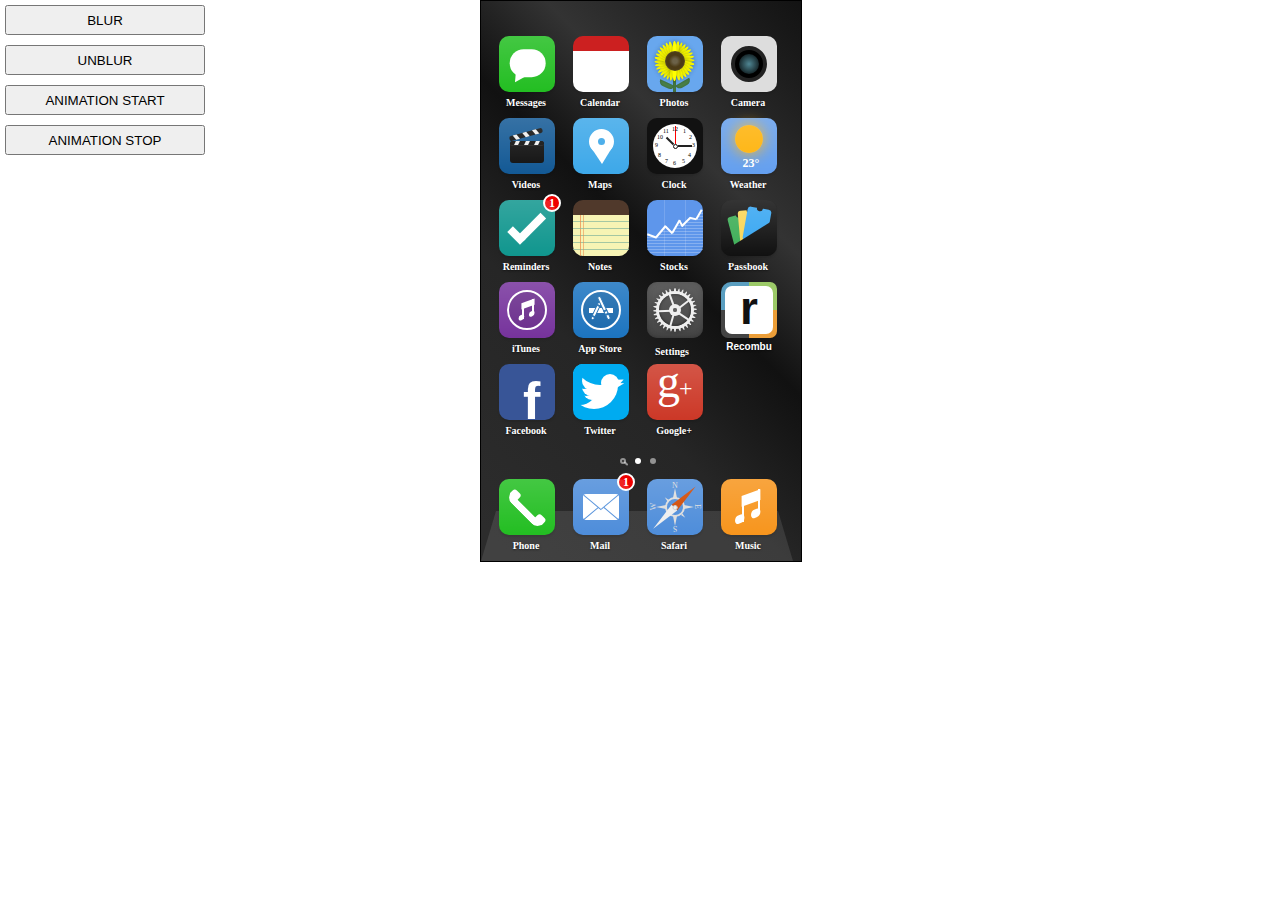
<file: index.html>
<html>
<head>
  <title>
    MOCTRUCH
  </title>
  <link rel="stylesheet" href="style/main.css" />
  <link rel="stylesheet" href="style/ios7.css" />
</head>
<body>
  <div id="big-container">
    <div id="container">
       <div class="home-screen wallpaper" style="display:block">
           <div class="apps">
               <i class="icon messages"><span class="count">1</span><span class="gradient"></span><b></b><span class="name">Messages</span></i>
               <i class="icon calendar"><span class="header" id="cal-date"></span><span class="date" id="cal-day"></span><span class="name">Calendar</span></i>
               <div class="icon photos"><b></b><em></em><ul class="petals"><li></li><li></li><li></li><li></li><li></li><li></li><li></li><li></li><li></li><li></li><li></li><li></li><li></li><li></li><li></li><li></li><li></li><li></li></ul><span class="name">Photos</span></div>
               <i class="icon camera"><span class="name">Camera</span></i>
               <div class="icon videos"><span class="gradient"></span><ul class="top"><li></li><li></li><li></li></ul><ul class="body"><li></li><li></li><li></li></ul><span class="name">Videos</span></div>
               <i class="icon maps"><span class="gradient"></span><span class="name">Maps</span></i>
               <div class="icon clock"><b></b><em></em>
                   <ul>
                       <li>1</li>
                       <li>2</li>
                       <li>3</li>
                       <li>4</li>
                       <li>5</li>
                       <li>6</li>
                       <li>7</li>
                       <li>8</li>
                       <li>9</li>
                       <li>10</li>
                       <li>11</li>
                       <li>12</li>
                   </ul>
                   <span class="name">Clock</span>
               </div>
               <i class="icon weather"><b></b><span class="gradient"></span><em>23&deg;</em><span class="name">Weather</span></i>
               <i class="icon reminders"><span class="count">1</span><span class="gradient"></span><b></b><span class="name">Reminders</span></i>
               <i class="icon notes"><b></b><em></em><span class="name">Notes</span></i>
               <div class="icon stocks"><ul class="graph"><li></li><li></li><li></li><li></li><li></li><li></li><li></li><li></li></ul><ul class="grid"><li></li><li></li><li></li><li></li><li></li><li></li><li></li><li></li><li></li><li></li><li></li><li></li><li></li><li></li><li></li><li></li></ul><span class="name">Stocks</span></div>
               <i class="icon passbook"><span class="gradient"></span><b class="t1"></b><b class="t2"></b><b class="t3"></b><span class="name">Passbook</span></i>
               <i class="icon itunes"><span class="gradient"></span><span class="top"></span><b class="line"></b><em></em><span class="name">iTunes</span></i>
               <i class="icon appstore"><span class="gradient"></span><span class="bar"></span><b></b><em></em><span class="name">App Store</span></i>
               <div class="icon settings"><span class="gradient"></span><ul class="outer"><li></li><li></li><li></li><li></li><li></li><li></li><li></li><li></li><li></li><li></li><li></li><li></li><li></li><li></li><li></li><li></li><li></li><li></li></ul><ul class="inner"><li></li><li></li><li></li><li></li><li></li></ul><em></em><span class="name">Settings</span></div>
               <i class="icon recombu"><span class="green"></span><span class="orange"></span><span class="grey"></span><span class="bg">r</span><span class="name">Recombu</span></i>
               <a target="_blank" class="icon facebook"><span class="name">Facebook</span></a>
               <a target="_blank" class="icon twitter"><span class="ctr"><b class="c1"></b><b class="c2"></b><b class="c3"></b><b class="c4"></b><b class="c5"></b><b class="beak"></b></span><span class="name">Twitter</span></a>
               <a class="icon google-plus-icon"><span class="gradient"></span><b>g</b><em>+</em><span class="name">Google+</span></a>
           </div>
           <div class="apps dock">
               <div class="pagination"><i></i><b></b></div>
               <div class="bg"></div>
               <i class="icon phone"><span class="gradient"></span><b></b><span class="name">Phone</span></i>
               <i class="icon mail"><span class="count">1</span><span class="gradient"></span><b></b><em></em><span class="name">Mail</span></i>
               <div class="icon safari"><span class="gradient"></span><ul class="points"><li></li><li></li><li></li><li></li><li></li><li></li></ul><ul class="letters"><li>N</li><li>E</li><li>S</li><li>W</li></ul><b></b><span class="name">Safari</span></div>
               <i class="icon music"><span class="gradient"></span><span class="top"></span><b></b><em></em><span class="name">Music</span></i>
           </div>
       </div>
    </div>
  </div>
  <div id="output" style="display:none;"></div>
  <div id="controls">
    <button id="blur">BLUR</button><br/>
    <button id="unblur">UNBLUR</button><br/>
    <button id="animStart">ANIMATION START</button><br/>
    <button id="animStop">ANIMATION STOP</button><br/>  
  </div>
  <script src="js/moctruch.js"></script>
</body>
</html>
</file>
<file: style/main.css>
#container,
#output {
  width: 320px;
  height: 560px;
  border: 1px #000 solid;
  left: 50%;
  margin-left: -160px;
  position: absolute;
  text-align: center;
}

#container {
  z-index: 1;
}
#output {
  z-index: 2;
}

.anim .icon {
  -moz-animation: antoniMacierewicz 0.8s linear 0s infinite;
  animation: antoniMacierewicz 0.8s linear 0s infinite;
  -webkit-animation: antoniMacierewicz 0.8s linear 0s infinite;
}

@-webkit-keyframes antoniMacierewicz {
    0% { transform: rotate(0deg) }
    50% { transform: rotate(180deg) }
    100% { transform: rotate(0) }
}

@-moz-keyframes antoniMacierewicz {
    0% { transform: rotate(0) }
    50% { transform: rotate(180deg) }
    100% { transform: rotate(0) }
}

@keyframes antoniMacierewicz {
    0% { transform: rotate(0) }
    50% { transform: rotate(180deg) }
    100% { transform: rotate(0) }
}

button {
  width: 200px;
  height: 30px;
  margin: 5px;
}
</file>
<file: style/ios7.css>
*{margin:0;padding:0;outline:0;-webkit-text-size-adjust:none}body{font-weight:normal}div,span,i,b,em{display:block;font-style:normal}ol,ul{list-style:none}#colour ::selection{background:transparent}#colour ::-moz-selection{background:transparent}#iPhone{font-family:Helvetica,Arial;font-size:14px;width:358px;height:765px;border-radius:43px;margin:0 0 25px 20px;position:relative;border:3px solid #111;overflow:visible;box-shadow:0 0 20px #aaa;background:#000;background:#000;background:-moz-linear-gradient(45deg,rgba(0,0,0,1) 0,rgba(68,68,68,1) 100%);background:-webkit-gradient(linear,left bottom,right top,color-stop(0%,rgba(0,0,0,1)),color-stop(100%,rgba(68,68,68,1)));background:-webkit-linear-gradient(45deg,rgba(0,0,0,1) 0,rgba(68,68,68,1) 100%);background:-o-linear-gradient(45deg,rgba(0,0,0,1) 0,rgba(68,68,68,1) 100%);background:-ms-linear-gradient(45deg,rgba(0,0,0,1) 0,rgba(68,68,68,1) 100%);background:linear-gradient(45deg,rgba(0,0,0,1) 0,rgba(68,68,68,1) 100%)}.inner-1{width:356px;height:763px;border:1px solid #555;border-radius:41px}.inner-2{width:352px;height:759px;border:2px solid #111;border-radius:40px}.screen{position:absolute;top:86px;left:19px;border-radius:5px;background:#000;width:320px;height:559px;overflow:hidden}.screen-inner{width:312px;height:551px;background:#111;margin:4px}.strip{width:4px;height:5px;background:#000;position:absolute}.strip.top-left{top:55px;left:-3px}.strip.top-right{top:55px;right:-3px}.strip.bottom-left{bottom:55px;left:-3px}.strip.bottom-right{bottom:55px;right:-3px}.btn-outer{background:#aaa;background:-moz-linear-gradient(top,#aaa 0,#fff 7%,#aaa 13%,#ccc 43%,#999 74%,#d8d8d8 100%);background:-webkit-gradient(linear,left top,left bottom,color-stop(0%,#aaa),color-stop(7%,#fff),color-stop(13%,#aaa),color-stop(43%,#ccc),color-stop(74%,#999),color-stop(100%,#d8d8d8));background:-webkit-linear-gradient(top,#aaa 0,#fff 7%,#aaa 13%,#ccc 43%,#999 74%,#d8d8d8 100%);background:-o-linear-gradient(top,#aaa 0,#fff 7%,#aaa 13%,#ccc 43%,#999 74%,#d8d8d8 100%);background:-ms-linear-gradient(top,#aaa 0,#fff 7%,#aaa 13%,#ccc 43%,#999 74%,#d8d8d8 100%);background:linear-gradient(to bottom,#aaa 0,#fff 7%,#aaa 13%,#ccc 43%,#999 74%,#d8d8d8 100%);filter:progid:DXImageTransform.Microsoft.gradient(startColorstr='#aaaaaa',endColorstr='#d8d8d8',GradientType=0)}.lock{width:61px;height:14px;position:absolute;top:-13px;left:244px;z-index:9999;cursor:pointer}.lock span{display:block;width:61px;height:5px;position:relative;border-radius:2px 2px 0 0;top:5px;background:#aaa;background:-moz-linear-gradient(left,#aaa 0,#fff 7%,#aaa 13%,#ccc 43%,#999 74%,#d8d8d8 100%);background:-webkit-gradient(linear,left top,right top,color-stop(0%,#aaa),color-stop(7%,#fff),color-stop(13%,#aaa),color-stop(43%,#ccc),color-stop(74%,#999),color-stop(100%,#d8d8d8));background:-webkit-linear-gradient(left,#aaa 0,#fff 7%,#aaa 13%,#ccc 43%,#999 74%,#d8d8d8 100%);background:-o-linear-gradient(left,#aaa 0,#fff 7%,#aaa 13%,#ccc 43%,#999 74%,#d8d8d8 100%);background:-ms-linear-gradient(left,#aaa 0,#fff 7%,#aaa 13%,#ccc 43%,#999 74%,#d8d8d8 100%);background:linear-gradient(to right,#aaa 0,#fff 7%,#aaa 13%,#ccc 43%,#999 74%,#d8d8d8 100%);filter:progid:DXImageTransform.Microsoft.gradient(startColorstr='#aaaaaa',endColorstr='#d8d8d8',GradientType=1)}.rotation{width:4px;height:36px;position:absolute;top:88px;left:-7px;border-radius:2px 0 0 2px}.volume{width:10px;height:26px;position:absolute;top:155px;left:-7px;border-radius:2px 0 0 2px;cursor:pointer}.volume.down{top:210px}.volume span{width:4px;height:26px;position:absolute}b.home{width:70px;height:70px;border-radius:70px;position:absolute;left:144px;bottom:25px;cursor:pointer;background:#000;background:-moz-linear-gradient(top,#000 0,#444 100%);background:-webkit-gradient(linear,left top,left bottom,color-stop(0%,#000),color-stop(100%,#444));background:-webkit-linear-gradient(top,#000 0,#444 100%);background:-o-linear-gradient(top,#000 0,#444 100%);background:-ms-linear-gradient(top,#000 0,#444 100%);background:linear-gradient(to bottom,#000 0,#444 100%);filter:progid:DXImageTransform.Microsoft.gradient(startColorstr='#000000',endColorstr='#444444',GradientType=0);box-shadow:inset 0 0 2px #555}b.home span{width:22px;height:22px;border-radius:5px;border:2px solid #888;position:absolute;top:22px;left:22px}b.home:active{box-shadow:inset 0 0 10px #000}b.home:active span{top:23px}.camera-front{position:absolute;top:21px;left:171px;width:14px;height:14px;border-radius:14px;background:#444;background:-moz-radial-gradient(center,ellipse cover,#444 0,#000 100%);background:-webkit-gradient(radial,center center,0px,center center,100%,color-stop(0%,#444),color-stop(100%,#000));background:-webkit-radial-gradient(center,ellipse cover,#444 0,#000 100%);background:-o-radial-gradient(center,ellipse cover,#444 0,#000 100%);background:-ms-radial-gradient(center,ellipse cover,#444 0,#000 100%);background:radial-gradient(ellipse at center,#444 0,#000 100%);filter:progid:DXImageTransform.Microsoft.gradient(startColorstr='#444444',endColorstr='#000000',GradientType=1)}.camera-front span{position:absolute;display:block;width:8px;height:8px;border-radius:8px;margin:3px;background:#000;background:-moz-radial-gradient(center,ellipse cover,rgba(0,0,0,1) 0,rgba(79,134,147,1) 0,rgba(0,0,0,1) 100%);background:-webkit-gradient(radial,center center,0px,center center,100%,color-stop(0%,rgba(0,0,0,1)),color-stop(0%,rgba(79,134,147,1)),color-stop(100%,rgba(0,0,0,1)));background:-webkit-radial-gradient(center,ellipse cover,rgba(0,0,0,1) 0,rgba(79,134,147,1) 0,rgba(0,0,0,1) 100%);background:-o-radial-gradient(center,ellipse cover,rgba(0,0,0,1) 0,rgba(79,134,147,1) 0,rgba(0,0,0,1) 100%);background:-ms-radial-gradient(center,ellipse cover,rgba(0,0,0,1) 0,rgba(79,134,147,1) 0,rgba(0,0,0,1) 100%);background:radial-gradient(center,ellipse cover,rgba(0,0,0,1) 0,rgba(79,134,147,1) 0,rgba(0,0,0,1) 100%);filter:progid:DXImageTransform.Microsoft.gradient(startColorstr='#000000',endColorstr='#000000',GradientType=1)}.speaker{width:70px;height:14px;border-radius:10px;position:absolute;top:45px;left:143px;box-shadow:inset 0 0 5px #000;background:#000;background:-moz-linear-gradient(top,#000 0,#444 100%);background:-webkit-gradient(linear,left top,left bottom,color-stop(0%,#000),color-stop(100%,#444));background:-webkit-linear-gradient(top,#000 0,#444 100%);background:-o-linear-gradient(top,#000 0,#444 100%);background:-ms-linear-gradient(top,#000 0,#444 100%);background:linear-gradient(to bottom,#000 0,#444 100%);filter:progid:DXImageTransform.Microsoft.gradient(startColorstr='#000000',endColorstr='#444444',GradientType=0)}.speaker span.inner{width:64px;height:9px;background:#666;box-shadow:inset 0 0 5px #000;margin:3px;border-radius:10px}.speaker span.inner span{font-size:8px;line-height:2px;position:relative;top:-1px}#iPhone.on .volume-overlay{display:none;width:150px;height:150px;background:rgba(0,0,0,0.75);border-radius:10px;position:absolute;top:192px;left:81px;z-index:1001}#iPhone.on .volume-overlay span.label{font-size:14px;font-weight:bold;color:#fff;width:150px;text-align:center;position:absolute;top:10px;left:0}#iPhone.on .volume-overlay i.volume-speaker{width:0;height:0;border-top:30px solid transparent;border-right:40px solid #fff;border-bottom:30px solid transparent;border-radius:0;position:absolute;top:45px;left:50px}#iPhone.on .volume-overlay i.volume-speaker:before{content:"";width:20px;height:26px;background:#fff;position:absolute;top:-12px;left:0}#iPhone.on .volume-overlay ul{position:absolute;bottom:15px;width:135px;height:5px;margin-left:8px}#iPhone.on .volume-overlay ul li{background:rgba(255,255,255,0.25);width:7px;height:7px;margin:0 1px;float:left}#iPhone.on .volume-overlay ul li.on{background:rgba(255,255,255,1)}.lock-screen{position:absolute;width:inherit;height:inherit;z-index:100;background:#151515}.ios7{opacity:.9}.ios7 span{position:absolute;top:185px;z-index:100;width:312px;height:200px;line-height:200px;font-size:180px;text-shadow:0 3px 5px rgba(0,0,0,0.5);color:#fff}.ios7 b{width:200px;height:200px;background:#330679;background:-moz-linear-gradient(top,rgba(51,6,121,1) 0,rgba(23,6,56,1) 100%);background:-webkit-gradient(linear,left top,left bottom,color-stop(0%,rgba(51,6,121,1)),color-stop(100%,rgba(23,6,56,1)));background:-webkit-linear-gradient(top,rgba(51,6,121,1) 0,rgba(23,6,56,1) 100%);background:-o-linear-gradient(top,rgba(51,6,121,1) 0,rgba(23,6,56,1) 100%);background:-ms-linear-gradient(top,rgba(51,6,121,1) 0,rgba(23,6,56,1) 100%);background:linear-gradient(to bottom,rgba(51,6,121,1) 0,rgba(23,6,56,1) 100%);position:absolute;top:185px;left:56px;border-radius:20px;z-index:100;opacity:.9}.ios7 em{width:200px;height:200px;background:#fffe3a;position:absolute;top:185px;left:56px;border-radius:20px;z-index:1;-webkit-transform:rotate(-15deg);-moz-transform:rotate(-15deg);transform:rotate(-15deg);opacity:.9}.ios7 em:before{content:"";width:200px;height:200px;background:#ff0500;border-radius:20px;position:absolute;top:0;left:0;z-index:1;-webkit-transform:rotate(5deg);-moz-transform:rotate(5deg);transform:rotate(5deg);opacity:.9}.ios7 i{content:"";width:200px;height:200px;background:#00c9fd;border-radius:20px;position:absolute;top:185px;left:56px;z-index:1;-webkit-transform:rotate(15deg);-moz-transform:rotate(15deg);transform:rotate(15deg);opacity:.9}.ios7 i:after{content:"";width:200px;height:200px;background:#36ff36;border-radius:20px;position:absolute;top:0;left:0;-webkit-transform:rotate(-5deg);-moz-transform:rotate(-5deg);transform:rotate(-5deg);z-index:1;opacity:.9}.lock-bar{background:rgba(0,0,0,0.8);width:312px;height:100px;position:absolute;bottom:0}.unlock-bar{position:absolute;width:225px;height:12px;left:17px;bottom:40px;border-radius:8px;background:#333;border:1px solid #333;box-shadow:inset 0 0 5px #222}.mobile-unlock{display:none;position:absolute;width:225px;height:44px;left:17px;bottom:24px;z-index:10}.slide-wrap{width:185px;position:absolute;bottom:80px;left:23px}#slider{width:100%;height:0;border:0;overflow:visible;color:#555}.ui-slider-handle{width:34px;height:34px;border-radius:30px;background:#eee;position:absolute;margin:15px 0 0 -5px;border:2px solid #111}.ui-slider-handle:before{content:"";width:38px;height:38px;display:block;position:absolute;border-radius:100%;border:2px solid #ccc;top:-4px;left:-4px}.ui-slider-handle i{width:16px;height:14px;border-radius:0 0 2px 2px;bottom:7px;left:9px;background:#111;position:absolute;z-index:5}.ui-slider-handle i:after{width:2px;height:4px;position:absolute;content:"";background:#fff;bottom:4px;left:7px}.ui-slider-handle em{width:16px;height:16px;border-radius:100%;background:#111;top:5px;left:9px;position:absolute;z-index:4}.ui-slider-handle em:after{content:"";width:10px;height:10px;border-radius:100%;background:#fff;top:3px;left:3px;position:absolute}.lock-screen .camera-btn{position:absolute;bottom:21px;left:263px;width:30px;height:52px;border-top:1px solid rgba(255,255,255,0.2);border-bottom:1px solid rgba(255,255,255,0.2);cursor:pointer}.lock-screen .camera-btn span{width:30px;height:46px;margin-top:2px;border-top:1px solid rgba(255,255,255,0.2);border-bottom:1px solid rgba(255,255,255,0.2)}.lock-screen .camera-btn i{position:absolute;top:17px;left:0;background:#eee;width:30px;height:21px;border-radius:3px;z-index:1}.lock-screen .camera-btn i:after{content:"";width:8px;height:8px;display:block;position:absolute;top:3px;left:8px;border:3px solid #001a27;z-index:2;border-radius:8px}.lock-screen .camera-btn i:before{content:"";width:12px;height:3px;background:#eee;border:0;display:block;position:absolute;top:-3px;left:9px;border-radius:3px 3px 0 0}.home-screen{display:none;position:absolute;width:inherit;height:inherit;z-index:99}.status-bar .btn{display:none}#iPhone.on .status-bar .btn{display:block;width:312px;height:18px;position:absolute;cursor:pointer;z-index:100}.status-bar{width:inherit;position:absolute;top:3px;height:18px;line-height:18px;font-size:12px;text-align:left;text-transform:uppercase;font-weight:bold;background:rgba(0,0,0,0.9);color:#ddd;z-index:101}.status-bar ul.signal{float:left;margin:3px 5px 0 3px;position:relative;height:10px;width:14px}.status-bar ul.signal li{float:left;display:block;width:2px;margin:0 1px 0 0;background:#ddd;position:absolute;bottom:0}.status-bar ul.signal li:nth-child(1){height:2px}.status-bar ul.signal li:nth-child(2){height:3px;margin-left:3px}.status-bar ul.signal li:nth-child(3){height:5px;margin-left:6px}.status-bar ul.signal li:nth-child(4){height:7px;margin-left:9px}.status-bar ul.signal li:nth-child(5){height:9px;margin-left:12px}.status-bar ul.signal li.no-signal{height:1px}.status-bar .battery{position:absolute;top:4px;right:5px;border:1px solid #ddd;width:16px;height:9px}.status-bar .battery .percentage{position:absolute;top:-4px;left:-40px}.status-bar .battery i{width:1px;height:3px;position:absolute;top:2px;right:-3px;border:1px solid #ddd}.status-bar .battery .charge{display:block;width:14px;height:7px;background:#ddd;position:absolute;top:1px;left:1px}.status-bar .off{display:none}.status-bar i.wifi{position:absolute;top:-13px;left:76px;height:39px;-webkit-transform:scale(0.34);-moz-transform:scale(0.34);transform:scale(0.33)}.status-bar i.airplane{-webkit-transform:scale(0.5);-moz-transform:scale(0.5);transform:scale(0.5);position:absolute;top:-12px;left:-5px}.status-bar .icons .right{position:absolute;width:94px;height:40px;top:-11px;right:70px}.status-bar i.bluetooth{float:right;margin-right:-10px;top:auto;left:auto;position:relative;width:22px;height:39px;-webkit-transform:scale(0.33);-moz-transform:scale(0.30);transform:scale(0.30)}.status-bar i.location{float:right;margin-right:-10px;position:relative;width:26px;height:39px;-webkit-transform:scale(0.33);-moz-transform:scale(0.30);transform:scale(0.30)}#iPhone .status-bar .time{width:312px;text-align:center;position:absolute;top:0;left:0}#iPhone .time span{display:inline;width:auto}#iPhone.locked .status-bar .time{display:none}#iPhone .lock-screen{overflow:hidden}#iPhone .lock-screen .time-date{width:624px;height:105px;background:rgba(0,0,0,0.8);position:absolute;top:17px;color:#fff;font-size:18px;display:inline;left:0;cursor:pointer}#iPhone .lock-screen .time{width:312px;height:50px;text-align:center;position:absolute;top:10px;left:0;font-size:64px;line-height:64px;font-weight:400;color:#fff;letter-spacing:-2px;z-index:5}#iPhone .lock-screen .time-date #date{position:absolute;width:312px;top:70px;left:0;font-weight:400}#iPhone .lock-screen .time-date ul.widgets{background:#111;border:0;position:absolute;height:93px;padding-top:12px;left:312px;z-index:100}#pull-down{display:none;position:absolute;top:21px;left:4px;width:312px;height:534px;background:#111;color:#fff;z-index:1001;font-size:10px}#pull-down b.handle-btn{width:50px;height:16px;position:absolute;bottom:0;left:132px;cursor:pointer}#pull-down b.handle{width:50px;height:4px;background:#555;position:absolute;bottom:0;left:132px;border-radius:5px 5px 0 0}#pull-down b.handle:before{content:"";width:50px;height:4px;background:#555;position:absolute;left:0;bottom:6px;border-radius:5px 5px 0 0}#pull-down b.handle:after{content:"";width:50px;height:4px;background:#555;position:absolute;left:0;bottom:12px;border-radius:5px 5px 0 0}#pull-down ul.weather{border-top:1px solid #333;border-bottom:1px solid #333;overflow:hidden}#pull-down ul.weather li{float:left;width:16.5%;font-size:11px;padding:7px 0 30px;position:relative}#pull-down ul.weather li span{font-weight:bold;font-size:12px}#pull-down ul.weather li b{width:16px;height:16px;border-radius:100%;background:#feb30c;background:-moz-radial-gradient(center,ellipse cover,rgba(254,179,12,1) 0,rgba(254,179,12,1) 67%,rgba(252,229,179,1) 87%,rgba(249,249,249,1) 100%);background:-webkit-gradient(radial,center center,0px,center center,100%,color-stop(0%,rgba(254,179,12,1)),color-stop(67%,rgba(254,179,12,1)),color-stop(87%,rgba(252,229,179,1)),color-stop(100%,rgba(249,249,249,1)));background:-webkit-radial-gradient(center,ellipse cover,rgba(254,179,12,1) 0,rgba(254,179,12,1) 67%,rgba(252,229,179,1) 87%,rgba(249,249,249,1) 100%);/ background:-o-radial-gradient(center,ellipse cover,rgba(254,179,12,1) 0,rgba(254,179,12,1) 67%,rgba(252,229,179,1) 87%,rgba(249,249,249,1) 100%);background:-ms-radial-gradient(center,ellipse cover,rgba(254,179,12,1) 0,rgba(254,179,12,1) 67%,rgba(252,229,179,1) 87%,rgba(249,249,249,1) 100%);background:radial-gradient(ellipse at center,rgba(254,179,12,1) 0,rgba(254,179,12,1) 67%,rgba(252,229,179,1) 87%,rgba(249,249,249,1) 100%);box-shadow:0 0 15px #feb30c;position:absolute;bottom:10px;left:17px}#pull-down ul.notifications{text-align:left}#pull-down ul.notifications li{position:relative;padding:7px 0 7px 27px;border-bottom:1px solid #333;font-size:12px;font-weight:bold}#pull-down ul.notifications li.heading{background:#222;font-size:14px;font-weight:bold;padding-left:27px}#pull-down ul.notifications li.heading b.close{width:14px;height:14px;line-height:13px;text-align:center;background:#555;color:#222;border-radius:100%;position:absolute;top:8px;right:5px}#pull-down ul.notifications li i{-webkit-transform:scale(0.25);-moz-transform:scale(0.25);transform:scale(0.25);position:absolute;top:-14px;left:-14px;margin:0}#pull-down ul.notifications li span.small{font-weight:normal;font-size:11px}#pull-down ul.notifications li em{position:absolute;top:5px;right:5px;font-size:11px}#pull-down ul.notifications li span.indicator{width:8px;height:8px;border-radius:100%;background:#4e8dda;position:absolute;top:15px;left:10px}ul.widgets{border-bottom:1px solid #333;overflow:hidden;font-size:11px;width:312px}ul.widgets li{float:left;width:25%;padding:0 0 5px;font-weight:bold;cursor:pointer}ul.widgets li i{height:40px;margin:5px auto}ul.widgets li i.wifi{position:relative;top:-1px}ul.widgets li i.bluetooth{position:relative;top:3px}ul.widgets li i.location{-webkit-transform:scale(0.9);-moz-transform:scale(0.9);transform:scale(0.9);position:relative;top:2px}ul.widgets li i.airplane{position:relative;top:3px}ul.widgets li label{width:60px;padding:0 9px;height:30px;display:block}ul.widgets li.off{opacity:.5}i.wifi{width:43px;height:40px;position:relative;overflow:hidden}i.wifi b{content:"";background:#111;width:40px;height:40px;border-radius:100%;background:#fff;position:absolute;z-index:8;bottom:-20px;left:1px}i.wifi b:before{content:"";background:#111;width:30px;height:30px;border-radius:100%;background:#111;position:absolute;z-index:9;top:5px;left:5px}i.wifi b:after{content:"";width:16px;height:16px;border-radius:100%;background:#fff;position:absolute;top:11px;left:12px;z-index:10}i.wifi em{content:"";background:#111;width:60px;height:60px;border-radius:100%;background:#fff;position:absolute;z-index:6;bottom:-29px;left:-8px}i.wifi em:before{content:"";background:#fff;width:50px;height:50px;border-radius:100%;background:#111;position:absolute;z-index:7;top:5px;left:5px}i.wifi span.overlay{width:0;height:0;border-bottom:22px solid #111;border-right:22px solid transparent;position:absolute;bottom:-1px;left:-1px;z-index:11}i.wifi span.overlay:before{content:"";width:0;height:0;border-bottom:22px solid #111;border-left:23px solid transparent;position:absolute;bottom:-22px;left:22px;z-index:11}i.bluetooth{width:26px;height:40px;position:relative;overflow:hidden}i.bluetooth:before{content:"";width:3px;height:32px;background:#fff;top:4px;left:12px;position:absolute}i.bluetooth:after{content:"";width:3px;height:13px;background:#fff;top:26px;left:16px;position:absolute;-webkit-transform:rotate(50deg);-moz-transform:rotate(50deg);transform:rotate(50deg)}i.bluetooth em{content:"";width:3px;height:26px;background:#fff;top:8px;left:12px;position:absolute;-webkit-transform:rotate(45deg);-moz-transform:rotate(45deg);transform:rotate(45deg)}i.bluetooth em:before{content:"";width:3px;height:26px;background:#fff;top:0;left:0;position:absolute;-webkit-transform:rotate(90deg);-moz-transform:rotate(90deg);transform:rotate(90deg)}i.bluetooth em:after{content:"";width:3px;height:13px;background:#fff;top:-5px;left:-5px;position:absolute;-webkit-transform:rotate(90deg);-moz-transform:rotate(90deg);transform:rotate(90deg)}i.location{width:30px;height:40px;position:relative;overflow:hidden}i.location:before{content:"";width:0;height:0;border-bottom:40px solid #fff;border-left:11px solid transparent;border-right:11px solid transparent;position:absolute;z-index:1;right:0;-webkit-transform:rotate(30deg);-moz-transform:rotate(30deg);transform:rotate(30deg)}i.location:after{content:"";width:19px;height:19px;background:#111;position:absolute;z-index:1;bottom:-8px;right:12px;-webkit-transform:rotate(-15deg)}i.airplane{width:36px;height:40px;position:relative;overflow:hidden}i.airplane:before{content:"";background:#fff;width:36px;height:6px;position:absolute;top:18px;left:0;border-radius:0 5px 5px 0}i.airplane:after{content:"";width:0;height:0;border-left:10px solid #fff;border-bottom:7px solid transparent;border-top:7px solid transparent;position:absolute;top:14px;left:0}i.airplane em{content:"";width:0;height:0;border-left:10px solid #fff;border-right:12px solid transparent;border-top:12px solid transparent;position:absolute;top:6px;left:10px;-webkit-transform:rotate(-10deg);-moz-transform:rotate(-5deg);transform:rotate(-5deg)}i.airplane em:before{content:"";width:0;height:0;border-right:10px solid #fff;border-left:12px solid transparent;border-top:12px solid transparent;position:absolute;top:5px;left:-13px;-webkit-transform:rotate(-160deg);-moz-transform:rotate(-160deg);transform:rotate(-160deg)}.app{display:none;position:absolute;top:21px;left:4px;width:312px;height:534px;z-index:100;background:#fff}.app .top-bar{background:#111;border-top:1px solid #333;height:41px;line-height:41px;font-size:17px;color:#fff;font-weight:700;position:absolute;width:312px;z-index:101!important}.app .top-bar b{display:inline-block;width:auto;height:24px;line-height:25px;padding:0 7px;font-size:11px;background:#23be22;position:absolute;left:12px;top:8px;border-radius:8px 5px 5px 8px;cursor:default}.app .top-bar b:before{display:block;content:"";width:0;height:0;text-indent:-99999px;vertical-align:middle;border-top:11px solid transparent;border-bottom:11px solid transparent;border-right:8px solid #23be22;position:absolute;top:1px;left:-5px;border-radius:10px;cursor:default}.app .top-bar i,#messages .bottom-bar i{display:inline-block;width:auto;height:24px;line-height:25px;padding:0 10px;font-size:11px;background:#23be22;position:absolute;right:8px;top:8px;border-radius:5px;cursor:default}.app .top-bar i.add{font-size:20px;line-height:22px;padding:0 7px}.app .bottom-bar{background:#111;border-bottom:1px solid #333;height:50px;line-height:50px;font-size:17px;color:#fff;font-weight:700;position:absolute;bottom:0;width:312px;z-index:101}.app .bottom-bar ul li{width:25%;line-height:12px;display:block;float:left;font-size:10px;text-align:center}.app .bottom-bar ul li i,.app .bottom-bar ul li div.keypad{height:30px;width:41px;margin-top:4px;margin-left:18px;position:relative}.app .bottom-bar i.previous:before{content:"";display:block;border-top:8px solid transparent;border-bottom:8px solid transparent;border-right:14px solid #fff;position:absolute;left:12px;top:7px}.app .bottom-bar i.next:before{content:"";display:block;border-top:8px solid transparent;border-bottom:8px solid transparent;border-left:14px solid #fff;position:absolute;left:15px;top:7px}.app .bottom-bar i.trash{left:1px}.app .bottom-bar i.trash:before{content:"";display:block;width:11px;height:16px;border:2px solid #fff;position:absolute;left:12px;top:7px;border-radius:0 0 3px 3px}.app .bottom-bar i.trash:after{content:"";display:block;width:19px;height:3px;position:absolute;background:#fff;top:6px;left:10px;border-radius:3px}.app .bottom-bar i.trash b{width:5px;height:2px;border:1px solid #fff;border-radius:2px 2px 0 0;top:3px;left:16px;position:absolute}.app .bottom-bar i.trash em{width:1px;height:12px;background:#fff;position:absolute;left:16px;top:11px}.app .bottom-bar i.trash em:before{content:"";display:block;width:1px;height:12px;background:inherit;position:absolute;left:3px}.app .bottom-bar i.trash em:after{content:"";display:block;width:1px;height:12px;background:inherit;position:absolute;left:6px}#messages{height:534px;top:21px;overflow:hidden;background:#ddd}#messages .ctr{width:312px;height:534px;position:absolute;top:0;left:0}#messages ul.msgs{position:absolute;background:#ddd;width:312px;height:534px;display:block;z-index:100;overflow:hidden}#messages ul.msgs li{display:block;background:#fff;margin:10px 20px 10px 90px;font-size:12px;color:#111;padding:10px 12px;text-align:left;border-radius:5px;position:relative}#messages ul.msgs li:before{display:block;content:"";width:0;height:0;text-indent:-99999px;vertical-align:middle;border-top:7px solid transparent;border-bottom:7px solid transparent;border-right:10px solid #fff;position:absolute;top:8px;left:-10px}#messages ul.msgs li:nth-child(odd):before{left:auto;right:-10px;border-right:0;border-left:10px solid #fff}#messages ul.msgs li:nth-child(even){margin:10px 55px 10px 55px}#messages ul.msgs li p.date{font-size:11px;color:#777;padding-top:5px}#messages ul.msgs li p.date span{font-weight:700;display:inline}#messages ul.msgs li .icon.recombu{position:absolute;top:-14px;left:-67px;-webkit-transform:scale(0.5);-moz-transform:scale(0.5);transform:scale(0.5)}#messages .bottom-bar{bottom:auto;top:492px;height:41px;line-height:41px}#messages .bottom-bar b{width:24px;height:24px;border-radius:5px;background:#23be22;position:absolute;top:8px;left:8px}#messages .bottom-bar em{position:absolute;top:7px;left:4px;background:#fff;width:16px;height:11px;border-radius:2px}#messages .bottom-bar em:after{content:"";width:4px;height:4px;display:block;position:absolute;top:1px;left:4px;border:2px solid #23be22;z-index:2;border-radius:100%}#messages .bottom-bar em:before{content:"";width:8px;height:3px;background:#fff;border:0;display:block;position:absolute;top:-2px;left:4px;border-radius:2px 2px 0 0}#messages .bottom-bar i{width:54px;padding:0;text-align:center;font-size:13px}#messages .bottom-bar input{cursor:pointer;width:201px;height:24px;line-height:24px;background:#fff;border-radius:7px;border:0;position:absolute;top:8px;right:70px;text-indent:7px;font-family:Helvetica,Arial,sans-serif;font-size:12px;color:#777;text-align:left;font-weight:normal}.keyboard{width:312px;height:184px;background:#333;position:absolute;bottom:0;padding-top:6px}.keyboard ul{clear:left;width:auto}.keyboard ul li{background:#eee;border-radius:3px;display:block;float:left;width:25px;height:36px;line-height:36px;margin:0 3px 12px;font-size:18px;font-weight:bold;color:#111;position:relative;cursor:pointer}.keyboard ul li span{width:inherit}.keyboard ul li.pressing span{position:absolute;width:33px;line-height:36px;font-size:22px;background:#eee;top:-14px;left:-4px;border-radius:5px 5px 20px 20px;z-index:9999;box-shadow:0 -3px 3px rgba(0,0,0,0.5)}.keyboard ul li span{position:absolute}.keyboard ul li.btn.pressing{opacity:.75}.keyboard ul.row1{margin-left:1px}.keyboard ul.row2{margin-left:17px}.keyboard ul.row3{margin-left:1px}.keyboard ul li.shift,.keyboard ul li.delete{width:37px;margin-right:6px;background:#666;position:relative}.keyboard ul li.delete{margin-right:0;margin-left:6px;position:relative;color:#666}.keyboard ul li.numbers,.keyboard ul li.return{width:71px;font-size:14px;background:#666;color:#fff}.keyboard ul li.space{width:150px;font-size:14px}.keyboard i.delete{width:18px;height:18px;background:#fff;border-radius:0 3px 3px 0;position:absolute;bottom:9px;right:5px;font-size:20px;line-height:18px}.keyboard i.delete:before{content:"";width:0;height:0;border-top:9px solid transparent;border-right:9px solid #fff;border-bottom:9px solid transparent;position:absolute;top:0;left:-9px}.keyboard i.shift{width:0;height:0;border-left:10px solid transparent;border-right:10px solid transparent;border-bottom:10px solid #fff;position:absolute;top:9px;left:9px}.keyboard i.shift:after{content:"";width:8px;height:8px;background:#fff;position:absolute;top:10px;left:-4px}#notes{position:absolute;top:21px;left:4px;width:312px;height:534px;z-index:100;background:#fff}#notes .top-bar b,#notes .top-bar i{background:#dbe93a;color:#111}#notes .top-bar b:before{border-right:8px solid #dbe93a;color:#111}#notes textarea{position:absolute;background:#fff;width:288px;height:426px;border:0;z-index:100;overflow:scroll;top:42px;left:0;resize:none;padding:12px;font-family:Helvetica,Arial,sans-serif;font-size:14px;line-height:18px}#calendar .top-bar b,#calendar .top-bar i{background:#de342d}#calendar .top-bar b:before{border-right:8px solid #de342d}#calendar .header{background:#eee;border-bottom:1px solid #ddd;font-size:20px;line-height:42px;font-weight:bold;color:#111;width:312px;height:55px;position:absolute;top:41px}#calendar .header i.previous:before{content:"";display:block;border-top:6px solid transparent;border-bottom:6px solid transparent;border-right:10px solid #aaa;position:absolute;left:10px;top:12px}#calendar .header i.next:before{content:"";display:block;border-top:6px solid transparent;border-bottom:6px solid transparent;border-left:10px solid #aaa;position:absolute;right:10px;top:12px}#calendar table{position:absolute;top:81px;width:312px}#calendar table th{font-size:10px;color:#888;text-align:center;padding-bottom:3px}#calendar table tr td:first-child{border-left:0}#calendar table td{width:14%;border:1px solid #ddd;border-right:0;border-bottom:0;height:40px;line-height:42px;font-size:16px;font-weight:bold;position:relative}#calendar table td.past{color:#aaa}#calendar table td.current{background:#de342d;color:#fff}#calendar table td i{width:4px;height:4px;border-radius:100%;background:#fff;position:absolute;bottom:5px;left:21px}#calendar ul.events{width:312px;height:auto;position:absolute;top:312px;backgrond:#eee;border-top:1px solid #ddd}#calendar ul.events li{padding:15px 0 15px 70px;border-bottom:1px solid #ddd;text-align:left;font-size:14px;line-height:14px;font-weight:bold;background:#f9f9f9;position:relative}#calendar ul.events li.alt{background:#fff;padding:7px 0 7px 70px}#calendar ul.events li i{position:absolute;left:10px;top:18px;width:10px;height:10px;border-radius:100%;background:#de342d}#calendar ul.events li i.work{background:#4e8dda}#calendar ul.events li i.personal{background:#23be22}#calendar ul.events li span{position:absolute;font-size:10px;top:15px;left:28px;width:60px}#calendar ul.events li em{font-size:11px;display:inline;font-weight:normal;color:#888}#calendar .bottom-bar{height:40px}#calendar .bottom-bar b{background:#444;border:1px solid #111;height:26px;line-height:28px;width:50px;border-radius:5px;font-size:11px;position:absolute;top:6px;left:6px}#calendar .bottom-bar i{background:#444;border:1px solid #111;height:26px;line-height:28px;width:50px;border-radius:5px;font-size:11px;position:absolute;top:6px;right:6px}#calendar .bottom-bar ul{background:#de342d;border:1px solid #111;height:26px;line-height:28px;width:170px;border-radius:5px;font-size:11px;position:absolute;top:6px;left:70px}#calendar .bottom-bar ul li{background:#444;width:55px;border-right:1px solid #111;height:26px;line-height:28px;font-size:11px;position:relative}#calendar .bottom-bar ul li:first-child{border-radius:4px 0 0 4px}#calendar .bottom-bar ul li:last-child{border-right:0}#calendar .bottom-bar ul li.active{background:0}#calendar .bottom-bar i.inbox b{width:24px;height:7px;position:absolute;border:0;border-radius:0;overflow:hidden;top:14px;left:13px}#calendar .bottom-bar i.inbox b:before{content:"";width:20px;height:22px;border:2px solid #fff;position:absolute;bottom:0;left:0}#calendar .bottom-bar i.inbox em{width:0;height:0;border-left:5px solid transparent;border-right:5px solid transparent;border-top:6px solid #fff;position:absolute;top:10px;left:20px}#calendar .bottom-bar i.inbox em:before{content:"";width:4px;height:5px;background:#fff;position:absolute;top:-11px;left:-2px}#reminders .top-bar b,#reminders .top-bar i{background:#10968e}#reminders .top-bar b:before{border-right:8px solid #10968e}#reminders h2{top:42px;position:absolute;background:#eee;width:312px;height:40px;font-weight:normal;text-align:left;text-indent:10px;line-height:40px;color:#555;border-bottom:1px solid #ccc}#reminders h2 i.add{width:24px;height:24px;line-height:22px;font-size:22px;text-align:center;text-indent:0;color:#fff;background:#10968e;border-radius:5px;position:absolute;top:8px;right:8px}#reminders ul{position:absolute;top:85px}#reminders ul li{border-bottom:1px solid #ccc;text-align:left;padding:10px 30px 10px 36px;font-size:12px;position:relative;width:246px;font-size:14px}#reminders ul li span{color:#888;font-size:11px}#reminders ul li.complete{background:#f9f9f9;text-decoration:line-through;color:#888}#reminders ul li b{width:12px;height:12px;border:1px solid #ccc;background:#eee;position:absolute;left:10px;top:14px}#reminders ul li b span{width:4px;height:15px;background:#10968e;position:absolute;top:-3px;left:8px;-webkit-transform:rotate(45deg);-moz-transform:rotate(45deg);transform:rotate(45deg)}#reminders ul li b span:before{display:block;content:"";width:4px;height:5px;background:#10968e;position:absolute;left:-3px;bottom:-1px;-webkit-transform:rotate(90deg);-moz-transform:rotate(90deg);transform:rotate(90deg)}#reminders ul li i{position:absolute;top:22px;right:10px;width:3px;height:8px;background:#888;-webkit-transform:rotate(45deg);-moz-transform:rotate(45deg);transform:rotate(45deg)}#reminders ul li i:before{content:"";position:absolute;top:-3px;right:3px;width:3px;height:8px;background:#888;-webkit-transform:rotate(-90deg);-moz-transform:rotate(-90deg);transform:rotate(-90deg)}#mail .top-bar b,#mail .top-bar i{background:#4e8dda}#mail .top-bar b:before{border-right:8px solid #4e8dda}#mail ul{position:absolute;top:41px}#mail ul li{border-bottom:1px solid #ccc;text-align:left;padding:10px 30px 10px 30px;font-size:12px;position:relative}#mail ul li h3{font-size:15px;margin:0 0 2px}#mail ul li h4{font-size:12px;font-weight:normal;margin:0 0 2px}#mail ul li p{color:#888}#mail ul li b{width:10px;height:10px;border-radius:100%;background:#4e8dda;position:absolute;top:35px;left:10px}#mail ul li i{position:absolute;top:40px;right:10px;width:3px;height:8px;background:#888;-webkit-transform:rotate(45deg);-webkit-transform:rotate(45deg);-moz-transform:rotate(45deg);transform:rotate(45deg)}#mail ul li i:before{content:"";position:absolute;top:-3px;right:3px;width:3px;height:8px;background:#888;-webkit-transform:rotate(-90deg);-moz-transform:rotate(-90deg);transform:rotate(-90deg)}#mail ul li p.date{position:absolute;top:10px;right:30px;color:#4e8dda}#mail .bottom-bar{height:41px;line-height:41px;font-size:11px;font-weight:normal}#phone{background:#222}#phone a{color:#fff;text-decoration:none}#phone .number{height:80px;background:#111;border-top:1px solid #333;border-bottom:1px solid #333;color:#fff;font-size:40px;line-height:75px;position:relative}#phone .number span{font-size:11px;color:#888;position:absolute;width:312px;height:12px;line-height:12px;bottom:10px}#phone ul.keypad{position:absolute;top:95px;width:312px;height:365px}#phone ul.keypad li{float:left;position:relative;color:#fff;width:68px;height:68px;margin:0 0 9px 24px;border-radius:100%;background:#111;border:2px solid #fff;font-size:32px;line-height:55px;cursor:pointer}#phone ul.keypad li span{font-size:11px;text-transform:uppercase;color:#888;position:relative;top:-32px}#phone ul.keypad li.pressing{opacity:.7}#phone .bottom-bar{border-top:1px solid #333}#phone .bottom-bar ul li{width:20%;line-height:12px;display:block;float:left;font-size:10px;text-align:center;color:#ccc}#phone .bottom-bar ul li.active{color:#fff}#phone b.call{background:#23be22;width:67px;height:40px;padding:0 15px;border-radius:5px;color:#fff;font-size:22px;line-height:42px;text-align:right;position:absolute;top:427px;left:107px}#phone b.call i{background:0;box-shadow:0;-webkit-transform:scale(0.6);-moz-transform:scale(0.6);transform:scale(0.6);position:absolute;top:-8px;left:-14px}#phone .bottom-bar ul li.star{padding-top:35px}#phone .bottom-bar ul li.star i{height:auto;width:auto}i.recents{width:20px!important;height:20px!important;border-radius:100%;border:3px solid #ccc;margin-top:6px!important;margin-bottom:3px}i.recents:before{content:"";width:3px;height:8px;position:absolute;top:3px;left:9px;background:#ccc;border-radius:3px 3px 0 0}i.recents:after{content:"";width:8px;height:3px;position:absolute;top:9px;right:3px;background:#ccc;border-radius:0 3px 3px 0}i.voicemail b{width:10px;height:10px;border-radius:100%;border:3px solid #ccc;position:absolute;top:10px;left:-5px}i.voicemail b:before{content:"";width:10px;height:10px;border-radius:100%;border:3px solid #ccc;position:absolute;top:-3px;left:16px}i.voicemail b:after{content:"";width:18px;height:3px;background:#ccc;position:absolute;top:10px;left:6px}div.keypad{margin-bottom:1px}div.keypad ul{width:30px;position:relative;top:3px;left:2px}div.keypad ul li{width:5px;height:6px;display:block;margin:0 2px 2px 0;border-radius:100%;background:#23be22}i.delete{width:24px;height:24px;background:#fff;border-radius:0 3px 3px 0;position:absolute;bottom:74px;right:45px;font-size:30px;line-height:20px;cursor:pointer}i.delete:before{content:"";width:0;height:0;border-top:12px solid transparent;border-right:12px solid #fff;border-bottom:12px solid transparent;position:absolute;top:0;left:-12px}i.share em{width:18px;height:12px;border:3px solid #fff;position:absolute;top:7px;left:7px}i.share em:before{content:"";width:12px;height:12px;background:#111;position:absolute;top:-3px;right:-3px}i.share em:after{content:"";display:block;border-top:5px solid transparent;border-bottom:6px solid transparent;border-left:10px solid #fff;position:absolute;right:-10px;top:-5px;z-index:11}i.share b{width:20px;height:8px;position:absolute;top:9px;right:5px;-webkit-transform:rotate(-25deg);-moz-transform:rotate(-25deg);transform:rotate(-25deg);z-index:10;overflow:hidden}i.share b:before{content:"";width:20px;height:15px;background:#fff;border-radius:100%;position:absolute;top:0;right:0;-webkit-transform:rotate(-15deg);-moz-transform:rotate(-15deg);transform:rotate(-15deg)}i.share b:after{content:"";width:30px;height:15px;background:#111;border-radius:100%;position:absolute;top:5px;right:-5px}i.contacts{padding-top:2px}i.contacts b{border-left:10px solid transparent;border-right:10px solid transparent;border-bottom:11px solid #ccc;width:8px;position:absolute;bottom:3px;left:-2px;border-radius:10px;top:2px}i.contacts em{width:12px;height:15px;border-radius:10px 10px 15px 15px;position:absolute;background:#ccc;left:6px;top:4px}i.contacts em:before{position:absolute;content:"";width:14px;height:5px;background:#ccc;top:5px;left:-1px;border-radius:5px}i.contacts.phone-app{padding-top:0}i.contacts.phone-app{position:absolute;bottom:72px;left:50px;-webkit-transform:scale(0.8)}i.contacts.phone-app b{border-bottom:11px solid #fff;top:-14px}i.contacts.phone-app em{background:#fff;top:-28px}i.contacts.phone-app em:before{background:#fff}i.contacts.phone-app span{position:absolute;color:#fff;font-size:24px;top:-30px;left:-14px}i.star{margin:50px 0;display:block;color:#ccc;width:0;height:0;border-right:100px solid transparent;border-bottom:70px solid #ccc;border-left:100px solid transparent;-moz-transform:rotate(35deg) scale(0.15);-webkit-transform:rotate(35deg) scale(0.15);-ms-transform:rotate(35deg) scale(0.15);-o-transform:rotate(35deg) scale(0.15);position:absolute!important;top:-20px;left:-87px}i.star:before{border-bottom:80px solid #ccc;border-left:30px solid transparent;border-right:30px solid transparent;position:absolute;height:0;width:0;top:-45px;left:-65px;display:block;content:'';-webkit-transform:rotate(-35deg);-moz-transform:rotate(-35deg);-ms-transform:rotate(-35deg);-o-transform:rotate(-35deg)}i.star:after{position:absolute;display:block;color:red;top:3px;left:-105px;width:0;height:0;border-right:100px solid transparent;border-bottom:70px solid #ccc;border-left:100px solid transparent;-webkit-transform:rotate(-70deg);-moz-transform:rotate(-70deg);-ms-transform:rotate(-70deg);-o-transform:rotate(-70deg);content:''}i.tabs b{width:12px;height:12px;border:2px solid #fff;position:absolute;border-radius:3px;top:7px;left:10px}i.tabs em{width:14px;height:14px;line-height:14px;background:#fff;border:2px solid #111;position:absolute;top:10px;left:15px;border-radius:4px;color:#111}i.bookmarks span{width:28px;height:16px;overflow:hidden;position:absolute;top:8px;left:7px}i.bookmarks span b,i.bookmarks span em{width:10px;height:14px;border:2px solid #fff;border-bottom:0;position:absolute;border-radius:5px 5px 0 0}i.bookmarks span em{left:12px}i.bookmarks span b:before,i.bookmarks span em:before{content:"";width:10px;height:10px;border:2px solid #fff;position:absolute;left:-2px;bottom:-10px;border-radius:5px}.bottom-bar b.post{width:16px;height:16px;border:2px solid #fff;border-radius:3px;position:absolute;bottom:10px;right:10px}.bottom-bar b.post:before{content:"";width:2px;height:15px;background:#fff;border:2px solid #111;position:absolute;top:-5px;right:-2px;-webkit-transform:rotate(45deg);-moz-transform:rotate(45deg);transform:rotate(45deg)}.bottom-bar b.post:after{content:"";width:2px;height:2px;position:absolute;background:#111;top:0;left:18px;-webkit-transform:rotate(45deg);-moz-transform:rotate(45deg);transform:rotate(45deg)}.bottom-bar b.post em{border-left:1px solid transparent;border-right:1px solid transparent;border-top:5px solid #fff;position:absolute;top:10px;left:6px;-webkit-transform:rotate(45deg)}iframe.recombu{display:none;position:absolute;top:21px;left:4px;width:312px;height:534px;border:0;z-index:100}#safari iframe{position:absolute;top:56px;left:0;width:312px;height:437px;border:0;z-index:100}#safari .top-bar{height:55px}#safari .top-bar input{width:288px;height:26px;border:0;border-radius:5px;padding-left:10px;font-family:Helvetica,Arial,sans-serif;font-size:14px;position:absolute;top:22px;left:6px}#safari .top-bar span.reload{display:block;width:8px;height:8px;border:3px solid #aaa;border-radius:100%;position:absolute;top:28px;right:13px}#safari .top-bar span.reload:before{content:"";width:0;height:0;border-left:4px solid transparent;border-right:4px solid transparent;border-bottom:6px solid #fff;position:absolute;top:-3px;right:-4px}#safari .top-bar span.reload:after{content:"";width:0;height:0;border-left:4px solid transparent;border-right:4px solid transparent;border-bottom:6px solid #aaa;position:absolute;top:-1px;right:-5px}#safari .top-bar span.title{font-size:10px;line-height:20px;color:#fff;position:absolute;width:312px;top:0;left:0}#safari .bottom-bar{height:40px}#safari .bottom-bar ul li{width:20%;line-height:12px;display:block;float:left;font-size:10px;text-align:center;color:#ccc}#safari .bottom-bar ul li i{margin-left:10px}#music{color:#fff;font-size:10px}#music .top-bar{font-size:10px;line-height:12px;color:#888;padding-top:2px;height:39px}#music .top-bar span.title{color:#fff;display:inline}#music .top-bar b{background:#f7951d;color:#fff}#music .top-bar b:before{border-right:8px solid #f7951d}#music .top-bar i.menu{width:28px;height:23px;padding:0;background:#f7951d;top:9px}#music .top-bar i.menu span.bg{background:#fff;width:20px;height:15px;position:absolute;top:4px;left:4px}#music .top-bar i.menu span.grid{background:#f7951d;width:20px;height:3px;position:absolute;top:7px;left:4px}#music .top-bar i.menu span.grid:before{content:"";background:#f7951d;width:20px;height:3px;position:absolute;top:6px;left:0}#music .top-bar i.menu span.grid:after{content:"";background:#f7951d;width:3px;height:16px;position:absolute;top:-4px;left:3px}#music .progress{background:#111;width:312px;height:80px;padding:10px 0;border-top:1px solid #333;position:absolute;top:42px}#music .progress .bar{width:312px;height:20px;position:relative}#music .progress .bar:before{content:"";width:222px;height:10px;background:#333;border-radius:5px;position:absolute;bottom:0;left:45px}#music .progress .bar:after{content:"";width:16px;height:16px;border-radius:100%;background:#f7951d;position:absolute;bottom:-3px;left:40px}#music .progress b{position:absolute;bottom:-1px;left:10px}#music .progress em{position:absolute;bottom:-1px;right:10px}#music .album-cover{width:312px;height:312px;background:#fff;position:absolute;top:135px;left:0;box-shadow:inset 0 0 20px #eee}#music .album-cover b{font-size:15px;color:#888;position:absolute;top:150px;right:30px}#music .controls i.play{width:0;height:0;border-top:10px solid transparent;border-left:17px solid #fff;border-bottom:10px solid transparent;position:absolute;top:15px;left:150px}#music .controls i.fastforward{width:0;height:0;border-top:6px solid transparent;border-left:12px solid #fff;border-bottom:6px solid transparent;position:absolute;top:18px;right:40px}#music .controls i.fastforward:before{content:"";width:0;height:0;border-top:6px solid transparent;border-left:12px solid #fff;border-bottom:6px solid transparent;position:absolute;top:-6px;left:-24px}#music .controls i.rewind{width:0;height:0;border-top:6px solid transparent;border-right:12px solid #fff;border-bottom:6px solid transparent;position:absolute;top:18px;left:50px}#music .controls i.rewind:before{content:"";width:0;height:0;border-top:6px solid transparent;border-right:12px solid #fff;border-bottom:6px solid transparent;position:absolute;top:-6px;left:-12px}#music .controls{background:#111;width:312px;height:88px;border-top:1px solid #333;position:absolute;bottom:0;left:0}#music .controls .volume{width:312px;height:20px;position:absolute;top:45px;left:0}#music .controls .volume:before{content:"";width:222px;height:10px;background:#ccc;background:-moz-linear-gradient(left,rgba(204,204,204,1) 75%,rgba(51,51,51,1) 75%,rgba(51,51,51,1) 100%);background:-webkit-gradient(linear,left top,right top,color-stop(75%,rgba(204,204,204,1)),color-stop(75%,rgba(51,51,51,1)),color-stop(100%,rgba(51,51,51,1)));background:-webkit-linear-gradient(left,rgba(204,204,204,1) 75%,rgba(51,51,51,1) 75%,rgba(51,51,51,1) 100%);background:-o-linear-gradient(left,rgba(204,204,204,1) 75%,rgba(51,51,51,1) 75%,rgba(51,51,51,1) 100%);background:-ms-linear-gradient(left,rgba(204,204,204,1) 75%,rgba(51,51,51,1) 75%,rgba(51,51,51,1) 100%);background:linear-gradient(to right,rgba(204,204,204,1) 75%,rgba(51,51,51,1) 75%,rgba(51,51,51,1) 100%);border-radius:5px;position:absolute;bottom:0;left:45px}#music .controls .volume:after{content:"";width:22px;height:22px;border-radius:100%;background:#f7951d;position:absolute;bottom:-5px;left:200px}#music i.repeat{width:18px;height:10px;border:3px solid #f7951d;border-radius:10px;position:absolute;bottom:25px;left:35px}#music i.repeat:before{content:"";width:0;height:0;border-top:6px solid transparent;border-left:8px solid #111;border-bottom:6px solid transparent;position:absolute;top:-5px;right:-3px}#music i.repeat:after{content:"";width:0;height:0;border-top:6px solid transparent;border-right:8px solid #111;border-bottom:6px solid transparent;position:absolute;bottom:-5px;left:-3px}#music i.repeat b{width:24px;height:16px;position:absolute;top:-1px;left:-5px;z-index:10}#music i.repeat b:before{content:"";width:0;height:0;border-top:5px solid transparent;border-left:7px solid #f7951d;border-bottom:5px solid transparent;position:absolute;top:-5px;right:0}#music i.repeat b:after{content:"";width:0;height:0;border-top:5px solid transparent;border-right:7px solid #f7951d;border-bottom:5px solid transparent;position:absolute;bottom:-2px;left:3px}#music i.genius{width:6px;height:20px;border:2px solid #f7951d;border-radius:100%;position:absolute;bottom:22px;left:155px}#music i.genius:before{content:"";width:6px;height:20px;border:2px solid #f7951d;border-radius:100%;position:absolute;top:-1px;left:-2px;-webkit-transform:rotate(60deg);-moz-transform:rotate(60deg);transform:rotate(60deg)}#music i.genius:after{content:"";width:6px;height:20px;border:2px solid #f7951d;border-radius:100%;position:absolute;top:-1px;left:-2px;-webkit-transform:rotate(-60deg);-moz-transform:rotate(-60deg);transform:rotate(-60deg)}#music i.genius b{width:4px;height:4px;border-radius:100%;background:#f7951d;position:absolute;top:0;left:4px}#music i.genius b:before{content:"";width:4px;height:4px;border-radius:100%;background:#f7951d;position:absolute;top:15px;left:4px}#music i.genius b:after{content:"";width:4px;height:4px;border-radius:100%;background:#f7951d;position:absolute;top:12px;left:-12px}#music i.shuffle{width:20px;height:16px;position:absolute;bottom:25px;right:35px}#music i.shuffle:before{content:"";width:6px;height:4px;position:absolute;top:0;left:0;background:#f7951d}#music i.shuffle:after{content:"";width:6px;height:4px;position:absolute;bottom:0;left:0;background:#f7951d}#music i.shuffle b{width:17px;height:4px;position:absolute;top:5px;left:2px;background:#f7951d;-webkit-transform:rotate(45deg);-moz-transform:rotate(45deg);transform:rotate(45deg)}#music i.shuffle b:before{content:"";width:17px;height:8px;position:absolute;top:3px;left:1px;background:#111;-webkit-transform:rotate(90deg);-moz-transform:rotate(90deg);transform:rotate(90deg)}#music i.shuffle b:after{content:"";width:17px;height:4px;position:absolute;bottom:-2px;left:1px;background:#f7951d;-webkit-transform:rotate(90deg);-moz-transform:rotate(90deg);transform:rotate(90deg)}#music i.shuffle em{width:0;height:0;border-top:5px solid transparent;border-left:7px solid #f7951d;border-bottom:5px solid transparent;position:absolute;top:-4px;right:-1px;-webkit-transform:rotate(-45deg);-moz-transform:rotate(-45deg);transform:rotate(-45deg)}#music i.shuffle em:before{content:"";width:0;height:0;border-top:5px solid transparent;border-left:7px solid #f7951d;border-bottom:5px solid transparent;position:absolute;top:5px;right:9px;-webkit-transform:rotate(90deg);-moz-transform:rotate(90deg);transform:rotate(90deg)}#camera{display:none;width:312px;height:551px;overflow:hidden;position:absolute;top:4px}#camera .bg{background:#222;box-shadow:inset 0 0 5px #000;width:312px;height:551px;position:relative;z-index:998}#camera .bg span{width:272px;padding:0 20px;position:absolute;top:200px;font-size:14px;line-height:18px;color:#ccc}#camera video{position:absolute;left:-200px;z-index:999}#camera #canvas{position:absolute;top:0;left:-200px;z-index:1000}#camera .options{padding:5px 0;width:63px;font-size:12px;font-weight:bold;background:rgba(255,255,255,0.3);color:#111;position:absolute;top:30px;left:124px;z-index:1005;border-radius:10px}#camera .controls{width:312px;height:100px;background:rgba(0,0,0,0.7);position:absolute;bottom:0;z-index:1001}#camera .controls .switch .bar{width:56px;height:14px;border:1px solid #fff;border-radius:8px;position:absolute;right:15px;top:50px}#camera .controls .switch .bar:before{content:"";width:20px;height:10px;background:#fff;border-radius:8px;position:absolute;top:2px;left:2px}#camera .controls .switch i.cam{position:absolute;top:33px;right:52px;background:#fff;width:18px;height:12px;border-radius:2px;z-index:1}#camera .controls .switch i.cam:after{content:"";width:4px;height:4px;display:block;position:absolute;top:2px;left:5px;border:2px solid #111;z-index:2;border-radius:8px}#camera .controls .switch i.cam:before{content:"";width:6px;height:3px;background:#fff;border:0;display:block;position:absolute;top:-2px;left:6px;border-radius:1px 1px 0 0}#camera .controls .switch i.vid{position:absolute;top:33px;right:23px;background:#fff;width:16px;height:12px;border-radius:2px;z-index:1}#camera .controls .switch i.vid:before{content:"";display:block;border-top:5px solid transparent;border-bottom:5px solid transparent;border-right:7px solid #fff;position:absolute;left:14px;top:1px}#camera .controls .photos{width:42px;height:42px;background:rgba(255,255,255,0.2);position:absolute;left:20px;top:29px;border-radius:3px;box-shadow:inset 0 0 5px #222;border:1px solid #333}#camera .controls .photos canvas{border-radius:3px}b#snapshot{position:absolute;bottom:15px;left:121px;z-index:1001;width:70px;height:70px;border-radius:70px;background:#fff;cursor:pointer}b#snapshot span{width:60px;height:60px;border-radius:60px;border:2px solid #222;margin:3px}b#snapshot i{position:absolute;top:25px;left:20px;background:#222;width:30px;height:21px;border-radius:3px;z-index:1}b#snapshot i:after{content:"";width:8px;height:8px;display:block;position:absolute;top:3px;left:8px;border:3px solid #fff;z-index:2;border-radius:8px}b#snapshot i:before{content:"";width:12px;height:3px;background:#222;border:0;display:block;position:absolute;top:-3px;left:9px;border-radius:3px 3px 0 0}b#snapshot:active{background:#bbb}b#snapshot:active i:after{border-color:#bbb}#iPhone.off .home-screen,#iPhone.off .lock-screen,#iPhone.off .status-bar,#iPhone.off .app{display:none!important}#iPhone.locked .lock-screen{display:block}#iPhone.locked .home-screen{display:none!important}#iPhone.locked .status-bar{display:block}#iPhone.on .lock-screen{display:none}#iPhone.on .home-screen{display:block}#iPhone.on .status-bar{display:block}.wallpaper{background:#2c2c2c;background:-moz-linear-gradient(45deg,rgba(44,44,44,1) 4%,rgba(38,38,38,1) 35%,rgba(17,17,17,1) 55%,rgba(51,51,51,1) 71%,rgba(28,28,28,1) 91%,rgba(19,19,19,1) 100%);background:-webkit-gradient(linear,left bottom,right top,color-stop(4%,rgba(44,44,44,1)),color-stop(35%,rgba(38,38,38,1)),color-stop(55%,rgba(17,17,17,1)),color-stop(71%,rgba(51,51,51,1)),color-stop(91%,rgba(28,28,28,1)),color-stop(100%,rgba(19,19,19,1)));background:-webkit-linear-gradient(45deg,rgba(44,44,44,1) 4%,rgba(38,38,38,1) 35%,rgba(17,17,17,1) 55%,rgba(51,51,51,1) 71%,rgba(28,28,28,1) 91%,rgba(19,19,19,1) 100%);background:-o-linear-gradient(45deg,rgba(44,44,44,1) 4%,rgba(38,38,38,1) 35%,rgba(17,17,17,1) 55%,rgba(51,51,51,1) 71%,rgba(28,28,28,1) 91%,rgba(19,19,19,1) 100%);background:-ms-linear-gradient(45deg,rgba(44,44,44,1) 4%,rgba(38,38,38,1) 35%,rgba(17,17,17,1) 55%,rgba(51,51,51,1) 71%,rgba(28,28,28,1) 91%,rgba(19,19,19,1) 100%);background:linear-gradient(45deg,rgba(44,44,44,1) 4%,rgba(38,38,38,1) 35%,rgba(17,17,17,1) 55%,rgba(51,51,51,1) 71%,rgba(28,28,28,1) 91%,rgba(19,19,19,1) 100%)}.gradient{width:56px;height:56px;position:absolute;top:0;left:0;background:-moz-linear-gradient(top,rgba(255,255,255,0.15) 0,rgba(255,255,255,0) 100%);background:-webkit-gradient(linear,left top,left bottom,color-stop(0%,rgba(255,255,255,0.15)),color-stop(100%,rgba(255,255,255,0)));background:-webkit-linear-gradient(top,rgba(255,255,255,0.15) 0,rgba(255,255,255,0) 100%);background:-o-linear-gradient(top,rgba(255,255,255,0.15) 0,rgba(255,255,255,0) 100%);background:-ms-linear-gradient(top,rgba(255,255,255,0.15) 0,rgba(255,255,255,0) 100%);background:linear-gradient(to bottom,rgba(255,255,255,0.15) 0,rgba(255,255,255,0) 100%);border-radius:10px;z-index:10}.apps{width:300px;height:400px;position:absolute;top:35px;left:9px}.apps.dock{width:303px;height:100px;padding-top:3px;padding-left:9px;top:auto;bottom:0;left:0}.apps.dock .bg{border-bottom:50px solid rgba(255,255,255,0.1);border-left:15px solid transparent;border-right:15px solid transparent;height:0;width:282px;left:0;bottom:0;position:absolute}i.icon,a.icon,div.icon{width:56px;height:56px;background:#ddd;float:left;position:relative;font-weight:700;margin:0 9px 26px;box-shadow:0 2px 2px rgba(0,0,0,0.1);border-radius:10px}.icon span.name{position:absolute;width:66px;height:12px;font-size:10px;font-weight:bold;color:#fff;text-shadow:0 1px 2px rgba(0,0,0,0.5);bottom:-17px;left:-6px}.apps.dock i.icon,.apps.dock div.icon{margin-top:18px}.apps .pagination{position:absolute;left:139px;top:0}.apps .pagination i{width:2px;height:2px;border:2px solid rgba(255,255,255,0.5);border-radius:100%;position:absolute}.apps .pagination i:before{content:"";width:2px;height:5px;background:rgba(255,255,255,0.5);border-radius:5px;position:absolute;bottom:-4px;right:-3px;-webkit-transform:rotate(-45deg);-moz-transform:rotate(-45deg);transform:rotate(-45deg)}.apps .pagination b{width:6px;height:6px;border-radius:100%;background:#fff;position:absolute;left:15px}.apps .pagination b:after{content:"";width:6px;height:6px;border-radius:100%;background:rgba(255,255,255,0.5);position:absolute;left:15px}.icon .count{width:14px;height:14px;border-radius:100%;line-height:14px;text-align:center;font-size:12px;color:#fff;background:#e00;border:2px solid #fff;position:absolute;top:-6px;right:-6px}.icon.messages .count{display:none}.notification{display:none;background:rgba(255,255,255,.98);z-index:1001;position:absolute;top:30%;color:#111;text-align:left;padding:0 0 1px;width:292px;margin:12px;border-radius:10px;overflow:hidden}.notification .icon{-webkit-transform:scale(0.5);-moz-transform:scale(0.5);transform:scale(0.5);position:absolute;top:-1px;left:-10px}.notification h2{font-size:12px;margin:12px 0 5px 55px}.notification p{font-size:14px;line-height:18px;margin:0 12px 15px 55px}.notification b{width:145px;height:28px;line-height:28px;float:left;background:rgba(80,80,80,0.2);border-radius:0 0 10px 0;text-align:center;cursor:pointer}.notification b.close{width:144px;margin:0 1px;border-radius:0 0 0 10px}i.calendar{background:#cc2020;cursor:pointer;background:-moz-linear-gradient(top,rgba(204,32,32,1) 0,rgba(204,32,32,1) 27%,rgba(255,255,255,1) 27%,rgba(255,255,255,1) 100%);background:-webkit-gradient(linear,left top,left bottom,color-stop(0%,rgba(204,32,32,1)),color-stop(27%,rgba(204,32,32,1)),color-stop(27%,rgba(255,255,255,1)),color-stop(100%,rgba(255,255,255,1)));background:-webkit-linear-gradient(top,rgba(204,32,32,1) 0,rgba(204,32,32,1) 27%,rgba(255,255,255,1) 27%,rgba(255,255,255,1) 100%);background:-o-linear-gradient(top,rgba(204,32,32,1) 0,rgba(204,32,32,1) 27%,rgba(255,255,255,1) 27%,rgba(255,255,255,1) 100%);background:-ms-linear-gradient(top,rgba(204,32,32,1) 0,rgba(204,32,32,1) 27%,rgba(255,255,255,1) 27%,rgba(255,255,255,1) 100%);background:linear-gradient(to bottom,rgba(204,32,32,1) 0,rgba(204,32,32,1) 27%,rgba(255,255,255,1) 27%,rgba(255,255,255,1) 100%)}i.calendar span.header{width:56px;height:15px;line-height:16px;position:absolute;top:0;left:0;text-align:center;font-size:9px;color:#fff;border-radius:7px 7px 0 0}i.calendar span.date{font-size:34px;height:34px;line-height:40px;color:#111;position:relative;top:16px}i.messages{background:#23be22;cursor:pointer}i.messages b{display:block;background:0;width:0;height:0;border-top:12px solid transparent;border-bottom:12px solid transparent;border-left:18px solid #fff;position:absolute;bottom:9px;left:17px;-webkit-transform:rotate(5deg);-moz-transform:rotate(5deg);transform:rotate(5deg)}i.messages b:after{content:"";width:36px;height:28px;border-radius:36px;background:#fff;position:absolute;top:-22px;left:-25px;-webkit-transform:rotate(-5deg);-moz-transform:rotate(-5deg);transform:rotate(-5deg)}i.camera{cursor:pointer;background:#ddd}i.camera:before{content:"";position:absolute;display:block;width:28px;height:28px;border-radius:30px;margin:10px;background:#000;border:4px solid #222}i.camera:after{content:"";position:absolute;display:block;width:20px;height:20px;border-radius:20px;margin:18px;background:#000;background:-moz-radial-gradient(center,ellipse cover,rgba(0,0,0,1) 0,rgba(79,134,147,1) 0,rgba(0,0,0,1) 100%);background:-webkit-gradient(radial,center center,0px,center center,100%,color-stop(0%,rgba(0,0,0,1)),color-stop(0%,rgba(79,134,147,1)),color-stop(100%,rgba(0,0,0,1)));background:-webkit-radial-gradient(center,ellipse cover,rgba(0,0,0,1) 0,rgba(79,134,147,1) 0,rgba(0,0,0,1) 100%);background:-o-radial-gradient(center,ellipse cover,rgba(0,0,0,1) 0,rgba(79,134,147,1) 0,rgba(0,0,0,1) 100%);background:-ms-radial-gradient(center,ellipse cover,rgba(0,0,0,1) 0,rgba(79,134,147,1) 0,rgba(0,0,0,1) 100%);background:radial-gradient(center,ellipse cover,rgba(0,0,0,1) 0,rgba(79,134,147,1) 0,rgba(0,0,0,1) 100%)}div.settings{background:#444;box-shadow:inset 0 0 5px #333}div.settings:before{content:"";display:block;width:32px;height:32px;border:3px solid #eee;border-radius:100%;position:absolute;top:9px;left:9px;z-index:2}div.settings ul.outer li{width:4px;height:44px;background:#eee;position:absolute;top:6px;left:26px;z-index:1;box-shadow:0 0 3px #333;border-radius:100%}div.settings ul.outer li:nth-child(2){-webkit-transform:rotate(22deg);-moz-transform:rotate(22deg);transform:rotate(22deg)}div.settings ul.outer li:nth-child(3){-webkit-transform:rotate(33deg);-moz-transform:rotate(33deg);transform:rotate(33deg)}div.settings ul.outer li:nth-child(4){-webkit-transform:rotate(44deg);-moz-transform:rotate(44deg);transform:rotate(44deg)}div.settings ul.outer li:nth-child(5){-webkit-transform:rotate(55deg);-moz-transform:rotate(55deg);transform:rotate(55deg)}div.settings ul.outer li:nth-child(6){-webkit-transform:rotate(66deg);-moz-transform:rotate(66deg);transform:rotate(66deg)}div.settings ul.outer li:nth-child(7){-webkit-transform:rotate(77deg);-moz-transform:rotate(77deg);transform:rotate(77deg)}div.settings ul.outer li:nth-child(8){-webkit-transform:rotate(88deg);-moz-transform:rotate(88deg);transform:rotate(88deg)}div.settings ul.outer li:nth-child(9){-webkit-transform:rotate(99deg);-moz-transform:rotate(99deg);transform:rotate(99deg)}div.settings ul.outer li:nth-child(10){-webkit-transform:rotate(100deg);-moz-transform:rotate(100deg);transform:rotate(100deg)}div.settings ul.outer li:nth-child(11){-webkit-transform:rotate(111deg);-moz-transform:rotate(111deg);transform:rotate(111deg)}div.settings ul.outer li:nth-child(12){-webkit-transform:rotate(122deg);-moz-transform:rotate(122deg);transform:rotate(122deg)}div.settings ul.outer li:nth-child(13){-webkit-transform:rotate(133deg);-moz-transform:rotate(133deg);transform:rotate(133deg)}div.settings ul.outer li:nth-child(14){-webkit-transform:rotate(144deg);-moz-transform:rotate(144deg);transform:rotate(144deg)}div.settings ul.outer li:nth-child(15){-webkit-transform:rotate(155deg);-moz-transform:rotate(155deg);transform:rotate(155deg)}div.settings ul.outer li:nth-child(16){-webkit-transform:rotate(166deg);-moz-transform:rotate(166deg);transform:rotate(166deg)}div.settings ul.outer li:nth-child(17){-webkit-transform:rotate(177deg);-moz-transform:rotate(177deg);transform:rotate(177deg)}div.settings ul.outer li:nth-child(17){-webkit-transform:rotate(191deg);-moz-transform:rotate(191deg);transform:rotate(191deg)}div.settings:after{content:"";width:32px;height:32px;border-radius:100%;background:#444;box-shadow:inset 0 0 3px #111;position:absolute;z-index:3;top:12px;left:12px}div.settings em{width:12px;height:12px;background:#eee;border-radius:100%;top:22px;left:22px;position:absolute;z-index:4}div.settings em:before{content:"";width:4px;height:4px;border-radius:100%;background:#555;position:absolute;top:4px;left:4px;z-index:5;box-shadow:inset 0 0 5px #555}div.settings ul.inner{position:absolute;top:1px;left:3px}div.settings ul.inner li{width:2px;height:14px;background:#eee;position:absolute;top:12px;left:24px;z-index:5;border-radius:0}div.settings ul.inner li:nth-child(1){-webkit-transform:rotate(52deg);-moz-transform:rotate(52deg);transform:rotate(52deg);top:15px;left:32px}div.settings ul.inner li:nth-child(2){-webkit-transform:rotate(124deg);-moz-transform:rotate(124deg);transform:rotate(124deg);top:26px;left:32px}div.settings ul.inner li:nth-child(3){-webkit-transform:rotate(196deg);-moz-transform:rotate(196deg);transform:rotate(196deg);top:30px;left:21px}div.settings ul.inner li:nth-child(4){-webkit-transform:rotate(268deg);-moz-transform:rotate(268deg);transform:rotate(268deg);top:21px;left:14px}div.settings ul.inner li:nth-child(5){-webkit-transform:rotate(340deg);-moz-transform:rotate(340deg);transform:rotate(340deg);top:11px;left:21px}div.settings span.name{bottom:-20px;left:-8px}i.passbook{background:#111}i.passbook b{width:24px;height:34px;border-radius:3px;position:absolute}i.passbook b.t1{background:#3dae57;top:14px;left:10px;-webkit-transform:rotate(-15deg);-moz-transform:rotate(-15deg);transform:rotate(-15deg)}i.passbook b.t2{background:#f9d657;top:10px;left:18px;-webkit-transform:rotate(-5deg);-moz-transform:rotate(-5deg);transform:rotate(-5deg)}i.passbook b.t3{background:#37a6f2;top:8px;left:24px;-webkit-transform:rotate(10deg);-moz-transform:rotate(10deg);transform:rotate(10deg)}i.passbook b:before{content:"";width:6px;height:6px;border-radius:100%;background:#111;position:absolute;top:-3px;left:9px}i.passbook:after{content:"";border-top:48px solid transparent;border-left:48px solid transparent;border-bottom:30px solid #111;position:absolute;bottom:5px;right:5px}i.itunes{background:#76339c}i.itunes:before{content:"";width:36px;height:36px;border-radius:30px;border:2px solid #fff;position:absolute;top:8px;left:8px;background:rgba(0,0,0,0.1)}i.itunes .top{background:#fff;width:14px;height:6px;position:absolute;top:19px;left:22px;-moz-transform:translate(0,0) rotate(-20deg) skew(-20deg);-webkit-transform:translate(0,0) rotate(-25deg) skew(-25deg);transform:translate(0,0) rotate(-20deg) skew(-20deg)}i.itunes .top:before{content:"";width:6px;height:5px;background:#fff;border-radius:10px;position:absolute;top:11px;left:-3px}i.itunes .top:after{content:"";width:6px;height:5px;background:#fff;border-radius:10px;position:absolute;top:11px;left:8px}i.itunes b.line,i.itunes em{width:2px;height:16px;background:#fff;top:21px;left:23px;position:absolute}i.itunes em{top:17px;left:33px}i.appstore{background:#1c74c0}i.appstore:before{content:"";width:36px;height:36px;border-radius:36px;border:2px solid #fff;position:absolute;top:8px;left:8px;background:rgba(0,0,0,0.1)}i.appstore span.bar{width:24px;height:5px;background:#fff;position:absolute;top:26px;left:16px}i.appstore b{width:2px;height:18px;border:1px solid #1867ac;background:#fff;position:absolute;top:19px;left:21px;-webkit-transform:rotate(25deg);-moz-transform:rotate(25deg);transform:rotate(25deg);border-radius:10px}i.appstore b:before{content:"";width:4px;height:2px;background:#236fb0;position:absolute;top:2px;left:-1px}i.appstore b:after{content:"";width:4px;height:2px;background:#236fb0;position:absolute;top:14px;left:-1px}i.appstore em{width:2px;height:24px;border:1px solid #236fb0;background:#fff;position:absolute;top:13px;left:29px;-webkit-transform:rotate(-25deg);-moz-transform:rotate(-25deg);transform:rotate(-25deg);border-radius:10px}i.appstore em:before{content:"";width:4px;height:2px;background:#236fb0;position:absolute;top:14px;left:-1px}i.appstore em:after{content:"";width:4px;height:2px;background:#236fb0;position:absolute;top:18px;left:-1px}.apps .facebook{background:#385597;color:#fff}.apps .facebook:after{content:"f";font-size:52px;width:26px;height:56px;overflow:hidden;line-height:75px;font-family:'Merriweather Sans',sans-serif;font-weight:bold;position:absolute;top:0;left:24px;text-align:left}.apps .twitter{background:#00abf0}.apps .twitter span.ctr{width:56px;height:56px;position:absolute;top:0;left:0;border-radius:10px;overflow:hidden}.apps .twitter b.c1{width:48px;height:48px;border-radius:100%;background:#fff;position:absolute;left:-3px;top:-3px}.apps .twitter b.c1:before{content:"";display:block;position:absolute;width:34px;height:34px;border-radius:100%;background:#00abf0;top:10px;left:-7px}.apps .twitter b.c1:after{content:"";display:block;position:absolute;width:18px;height:18px;border-radius:100%;background:#fff;top:21px;left:13px}.apps .twitter b.c2{width:18px;height:18px;border-radius:100%;background:#fff;position:absolute;left:10px;top:14px}.apps .twitter b.c2:before{content:"";display:block;position:absolute;width:18px;height:18px;border-radius:100%;background:#00abf0;top:0;left:-6px}.apps .twitter b.c2:after{content:"";display:block;position:absolute;width:18px;height:18px;border-radius:100%;background:#fff;top:0;left:-1px}.apps .twitter b.c3{width:18px;height:18px;border-radius:100%;background:#fff;position:absolute;left:10px;top:8px}.apps .twitter b.c3:before{content:"";display:block;position:absolute;width:18px;height:18px;border-radius:100%;background:#00abf0;top:-1px;left:-8px}.apps .twitter b.c3:after{content:"";display:block;position:absolute;width:18px;height:18px;border-radius:100%;background:#fff;top:0;left:-1px}.apps .twitter b.c4{width:50px;height:50px;border-radius:100%;background:#00abf0;position:absolute;left:2px;top:-29px}.apps .twitter b.c5{width:18px;height:18px;border-radius:100%;background:#fff;position:absolute;left:28px;top:10px}.apps .twitter b.c5:after{content:"";width:18px;height:18px;border-radius:100%;background:#00abf0;position:absolute;left:-30px;top:-15px}.apps .twitter b.beak{display:block;width:0;height:0;text-indent:-99999px;vertical-align:middle;border-top:3px solid transparent;border-bottom:3px solid transparent;border-left:7px solid #fff;content:"";position:absolute;top:14px;left:44px;-webkit-transform:rotate(-25deg);-moz-transform:rotate(25deg);transform:rotate(-25deg)}.apps .twitter b.beak:after{content:"";display:block;border-top:2px solid transparent;border-bottom:2px solid transparent;border-left:7px solid #fff;content:"";position:absolute;top:1px;left:-8px;-webkit-transform:rotate(10deg);-moz-transform:rotate(10deg);transform:rotate(10deg)}i.phone{background:#23be22;cursor:pointer}i.phone b{display:block;width:10px;height:45px;position:absolute;left:20px;top:6px;border-radius:15px;border-left:7px solid #fff;-webkit-transform:rotate(-45deg);-moz-transform:rotate(-45deg);transform:rotate(-45deg)}i.phone b:before{content:"";width:7px;height:10px;background:#fff;position:absolute;top:0;left:-1px;border-radius:0 3px 3px 0}i.phone b:after{content:"";width:7px;height:10px;background:#fff;position:absolute;bottom:0;left:-1px;border-radius:0 3px 3px 0}i.mail{background:#4e8dda;cursor:pointer}i.mail:before{content:"";display:block;width:36px;height:26px;background:#fff;border-radius:3px;position:absolute;left:10px;top:15px}i.mail b{width:1px;height:23px;background:#4e8dda;position:absolute;top:12px;left:19px;-webkit-transform:rotate(-50deg);-moz-transform:rotate(-50deg);transform:rotate(-50deg)}i.mail b:after{content:"";width:1px;height:23px;background:#4e8dda;position:absolute;top:13px;left:12px;-webkit-transform:rotate(-80deg);-moz-transform:rotate(-80deg);transform:rotate(-80deg)}i.mail em{width:1px;height:20px;background:#4e8dda;position:absolute;top:25px;left:17px;-webkit-transform:rotate(50deg);-moz-transform:rotate(50deg);transform:rotate(50deg)}i.mail em:after{content:"";width:1px;height:23px;background:#4e8dda;position:absolute;top:-18px;left:15px;-webkit-transform:rotate(80deg);-moz-transform:rotate(80deg);transform:rotate(80deg)}div.safari{background:#4e8dda;cursor:pointer}div.safari:after{content:"";width:16px;height:16px;border:2px solid #ddd;position:absolute;border-radius:100%;top:18px;left:18px}div.safari ul.points li{content:"";display:block;content:"";position:absolute}div.safari ul.points li:nth-child(1){top:9px;left:26px;border-right:2px solid transparent;border-left:2px solid transparent;border-bottom:10px solid #ddd}div.safari ul.points li:nth-child(2){top:26px;right:9px;border-top:2px solid transparent;border-bottom:2px solid transparent;border-left:10px solid #ddd}div.safari ul.points li:nth-child(3){bottom:9px;left:26px;border-right:2px solid transparent;border-left:2px solid transparent;border-top:10px solid #ddd}div.safari ul.points li:nth-child(4){top:26px;left:9px;border-top:2px solid transparent;border-bottom:2px solid transparent;border-right:10px solid #ddd}div.safari ul.points li:nth-child(5){top:19px;left:17px;border-top:1px solid transparent;border-bottom:1px solid transparent;border-right:5px solid #ddd;-webkit-transform:rotate(45deg);-moz-transform:rotate(45deg);transform:rotate(45deg)}div.safari ul.points li:nth-child(6){top:36px;left:34px;border-top:1px solid transparent;border-bottom:1px solid transparent;border-right:5px solid #ddd;-webkit-transform:rotate(-135deg);-moz-transform:rotate(-135deg);transform:rotate(-135deg)}div.safari ul.letters li{font-family:Georgia,serif;font-size:8px;color:#ddd;font-weight:normal;position:absolute;width:56px}div.safari ul.letters li:nth-child(1){top:2px;left:0}div.safari ul.letters li:nth-child(2){top:23px;left:22px;-webkit-transform:rotate(90deg);-moz-transform:rotate(90deg);transform:rotate(90deg)}div.safari ul.letters li:nth-child(3){bottom:2px;left:0;-webkit-transform:rotate(180deg);-moz-transform:rotate(180deg);transform:rotate(180deg)}div.safari ul.letters li:nth-child(4){top:23px;right:22px;-webkit-transform:rotate(270deg);-moz-transform:rotate(270deg);transform:rotate(270deg)}div.safari b{position:absolute;content:"";top:14px;left:23px;border-top:4px solid transparent;border-bottom:4px solid transparent;border-right:30px solid #d04700;-webkit-transform:rotate(135deg);-moz-transform:rotate(135deg);transform:rotate(135deg);z-index:2}div.safari b:before{position:absolute;content:"";top:-4px;left:30px;border-top:4px solid transparent;border-bottom:4px solid transparent;border-right:30px solid #eee;-webkit-transform:rotate(180deg);-moz-transform:rotate(180deg);transform:rotate(180deg);z-index:2}div.safari b:after{width:3px;height:3px;background:#eee;border:1px solid #ccc;content:"";position:absolute;top:-3px;left:27px;border-radius:100%;z-index:4}i.music{background:#f7951d;cursor:pointer}i.music .top{background:#fff;width:20px;height:10px;position:absolute;top:14px;left:20px;-moz-transform:translate(0,0) rotate(-20deg) skew(-20deg);-webkit-transform:translate(0,0) rotate(-25deg) skew(-25deg);transform:translate(0,0) rotate(-20deg) skew(-20deg)}i.music .top:before{content:"";width:10px;height:8px;background:#fff;border-radius:10px;position:absolute;top:17px;left:-7px}i.music .top:after{content:"";width:10px;height:8px;background:#fff;border-radius:10px;position:absolute;top:17px;left:10px}i.music b,i.music em{width:2px;height:24px;background:#fff;top:19px;left:21px;position:absolute}i.music em{top:10px;left:37px}div.stocks{background:#5e96eb}div.stocks ul.graph li{width:2px;height:10px;position:absolute;background:#fff}div.stocks ul.graph li:nth-child(1){top:31px;left:4px;-webkit-transform:rotate(110deg);-moz-transform:rotate(110deg);transform:rotate(110deg)}div.stocks ul.graph li:nth-child(2){top:24px;left:13px;height:15px;-webkit-transform:rotate(40deg);-moz-transform:rotate(40deg);transform:rotate(40deg)}div.stocks ul.graph li:nth-child(3){top:25px;left:21px;-webkit-transform:rotate(135deg);-moz-transform:rotate(135deg);transform:rotate(135deg)}div.stocks ul.graph li:nth-child(4){top:19px;left:28px;height:15px;-webkit-transform:rotate(30deg);-moz-transform:rotate(30deg);transform:rotate(30deg)}div.stocks ul.graph li:nth-child(5){top:20px;left:33px;height:7px;-webkit-transform:rotate(150deg);-moz-transform:rotate(150deg);transform:rotate(150deg)}div.stocks ul.graph li:nth-child(6){top:16px;left:38px;height:12px;-webkit-transform:rotate(45deg);-moz-transform:rotate(45deg);transform:rotate(45deg)}div.stocks ul.graph li:nth-child(7){top:15px;left:45px;height:7px;-webkit-transform:rotate(105deg);-moz-transform:rotate(105deg);transform:rotate(105deg)}div.stocks ul.graph li:nth-child(8){top:9px;left:51px;height:11px;-webkit-transform:rotate(30deg);-moz-transform:rotate(30deg);transform:rotate(30deg)}div.stocks ul.grid li{width:56px;height:1px;position:absolute;background:#fff;right:0;bottom:3px;opacity:.25}div.stocks ul.grid li:nth-child(1){width:50px;right:3px}div.stocks ul.grid li:nth-child(2){bottom:6px}div.stocks ul.grid li:nth-child(3){bottom:9px}div.stocks ul.grid li:nth-child(4){bottom:12px}div.stocks ul.grid li:nth-child(5){bottom:15px}div.stocks ul.grid li:nth-child(6){bottom:18px}div.stocks ul.grid li:nth-child(7){bottom:21px;width:44px}div.stocks ul.grid li:nth-child(8){bottom:24px;width:42px}div.stocks ul.grid li:nth-child(9){bottom:27px;width:28px}div.stocks ul.grid li:nth-child(10){bottom:30px;width:26px}div.stocks ul.grid li:nth-child(11){bottom:33px;width:18px}div.stocks ul.grid li:nth-child(12){bottom:36px;width:14px}div.stocks ul.grid li:nth-child(13){bottom:39px;width:5px}div.stocks ul.grid li:nth-child(14){bottom:42px;width:3px}div.stocks ul.grid li:nth-child(15){width:1px;height:56px;left:17px;bottom:0;opacity:.15}div.stocks ul.grid li:nth-child(16){width:1px;height:56px;right:17px;bottom:0;opacity:.15}a.google-plus-icon{background:#cc3827;color:#fff}.google-plus-icon b{position:absolute;font-size:46px;line-height:56px;font-family:'Mate',serif;font-weight:400;top:-10px;left:10px}.google-plus-icon em{position:absolute;font-size:24px;line-height:56px;font-weight:normal;top:-4px;left:32px}i.game-center{background:#111}div.clock{background:#111}div.clock:before{content:"";width:44px;height:44px;background:#fff;display:block;border-radius:100%;margin:6px}div.clock:after{content:"";width:3px;height:3px;border-radius:100%;border:1px solid #111;position:absolute;top:26px;left:26px;display:block}div.clock b{width:1px;height:18px;background:#f00;position:absolute;top:8px;left:28px}div.clock em{width:14px;height:2px;background:#222;position:absolute;top:27px;left:31px}div.clock em:after{content:"";width:10px;height:2px;background:#222;position:absolute;top:-5px;left:-13px;-webkit-transform:rotate(45deg);-moz-transform:rotate(45deg);transform:rotate(45deg)}div.clock ul li{font-size:6px;font-weight:400;display:block;position:absolute}div.clock ul li:nth-child(1){top:10px;right:17px}div.clock ul li:nth-child(2){top:16px;right:11px}div.clock ul li:nth-child(3){top:24px;right:8px}div.clock ul li:nth-child(4){bottom:16px;right:12px}div.clock ul li:nth-child(5){bottom:10px;right:18px}div.clock ul li:nth-child(6){bottom:8px;left:26px}div.clock ul li:nth-child(7){bottom:10px;left:18px}div.clock ul li:nth-child(8){bottom:16px;left:11px}div.clock ul li:nth-child(9){top:24px;left:8px}div.clock ul li:nth-child(10){top:16px;left:10px}div.clock ul li:nth-child(11){top:10px;left:16px}div.clock ul li:nth-child(12){top:8px;left:25px}div.videos{background:#135995}div.videos:before{content:"";position:absolute;width:34px;height:22px;background:#111;border-radius:0 0 3px 3px;bottom:11px;left:11px;border-radius:3px}div.videos ul.top{width:34px;height:5px;background:#111;position:absolute;bottom:37px;left:10px;border-radius:2px;-webkit-transform:rotate(-15deg);-moz-transform:rotate(-15deg);transform:rotate(-15deg)}div.videos ul.top li{width:4px;height:5px;background:#eee;position:absolute;left:5px;transform:skew(25deg,0deg);-webkit-transform:skew(25deg,0deg);-moz-transform:skew(25deg,0deg)}div.videos ul.top li:nth-child(2){left:15px}div.videos ul.top li:nth-child(3){left:25px}div.videos ul.body{width:34px;height:4px;background:#111;position:absolute;bottom:28px;left:11px;border-bottom:1px solid #222;border-radius:3px}div.videos ul.body li{width:4px;height:4px;background:#eee;position:absolute;left:5px;transform:skew(-25deg,0deg);-webkit-transform:skew(-25deg,0deg);-moz-transform:skew(-25deg,0deg)}div.videos ul.body li:nth-child(2){left:15px}div.videos ul.body li:nth-child(3){left:25px}i.maps{background:#3da8e9}i.maps:before{content:"";display:block;width:7px;height:7px;border-radius:100%;border:9px solid #fff;position:absolute;top:11px;left:16px}i.maps:after{content:"";width:0;height:0;vertical-align:middle;border-left:12px solid transparent;border-right:11px solid transparent;border-top:18px solid #fff;position:absolute;top:28px;left:17px}div.photos{background:#68a7ee}div.photos span.flower{position:absolute}div.photos b{width:20px;height:20px;border-radius:100%;position:absolute;z-index:3;top:15px;left:18px;cursor:default;background:#6c6249;background:-moz-radial-gradient(center,ellipse cover,rgba(108,98,73,1) 0,rgba(108,98,73,1) 16%,rgba(76,59,22,1) 43%,rgba(76,59,22,1) 52%,rgba(76,59,22,1) 59%,rgba(108,98,73,1) 90%,rgba(58,53,43,1) 100%);background:-webkit-gradient(radial,center center,0px,center center,100%,color-stop(0%,rgba(108,98,73,1)),color-stop(16%,rgba(108,98,73,1)),color-stop(43%,rgba(76,59,22,1)),color-stop(52%,rgba(76,59,22,1)),color-stop(59%,rgba(76,59,22,1)),color-stop(90%,rgba(108,98,73,1)),color-stop(100%,rgba(58,53,43,1)));background:-webkit-radial-gradient(center,ellipse cover,rgba(108,98,73,1) 0,rgba(108,98,73,1) 16%,rgba(76,59,22,1) 43%,rgba(76,59,22,1) 52%,rgba(76,59,22,1) 59%,rgba(108,98,73,1) 90%,rgba(58,53,43,1) 100%);background:-o-radial-gradient(center,ellipse cover,rgba(108,98,73,1) 0,rgba(108,98,73,1) 16%,rgba(76,59,22,1) 43%,rgba(76,59,22,1) 52%,rgba(76,59,22,1) 59%,rgba(108,98,73,1) 90%,rgba(58,53,43,1) 100%);background:-ms-radial-gradient(center,ellipse cover,rgba(108,98,73,1) 0,rgba(108,98,73,1) 16%,rgba(76,59,22,1) 43%,rgba(76,59,22,1) 52%,rgba(76,59,22,1) 59%,rgba(108,98,73,1) 90%,rgba(58,53,43,1) 100%);background:radial-gradient(ellipse at center,rgba(108,98,73,1) 0,rgba(108,98,73,1) 16%,rgba(76,59,22,1) 43%,rgba(76,59,22,1) 52%,rgba(76,59,22,1) 59%,rgba(108,98,73,1) 90%,rgba(58,53,43,1) 100%)}div.photos em{display:block;width:3px;height:20px;background:#4a8149;z-index:1;position:absolute;bottom:0;left:26px;box-shadow:inset 0 0 3px rgba(0,0,0,0.25)}div.photos em:before{content:"";border-top-right-radius:5px;border-bottom-right-radius:5px;width:5px;height:16px;background:#4a8149;position:absolute;top:4px;left:8px;box-shadow:inset 0 0 3px rgba(0,0,0,0.25);-webkit-transform:rotate(60deg);-moz-transform:rotate(60deg);transform:rotate(60deg)}div.photos em:after{content:"";border-top-right-radius:10px;border-bottom-right-radius:10px;width:5px;height:16px;background:#4a8149;position:absolute;top:5px;left:-9px;box-shadow:inset 0 0 3px rgba(0,0,0,0.25);-webkit-transform:rotate(115deg);-moz-transform:rotate(115deg);transform:rotate(115deg)}div.photos ul.petals li{width:5px;height:40px;background:yellow;position:absolute;top:5px;left:25px;border-radius:100%;z-index:2;box-shadow:0 0 5px rgba(0,0,0,0.25)}div.photos ul.petals li:nth-child(2){-webkit-transform:rotate(22deg);-moz-transform:rotate(22deg);transform:rotate(22deg)}div.photos ul.petals li:nth-child(3){-webkit-transform:rotate(33deg);-moz-transform:rotate(33deg);transform:rotate(33deg)}div.photos ul.petals li:nth-child(4){-webkit-transform:rotate(44deg);-moz-transform:rotate(44deg);transform:rotate(44deg)}div.photos ul.petals li:nth-child(5){-webkit-transform:rotate(55deg);-moz-transform:rotate(55deg);transform:rotate(55deg)}div.photos ul.petals li:nth-child(6){-webkit-transform:rotate(66deg);-moz-transform:rotate(66deg);transform:rotate(66deg)}div.photos ul.petals li:nth-child(7){-webkit-transform:rotate(77deg);-moz-transform:rotate(77deg);transform:rotate(77deg)}div.photos ul.petals li:nth-child(8){-webkit-transform:rotate(88deg);-moz-transform:rotate(88deg);transform:rotate(88deg)}div.photos ul.petals li:nth-child(9){-webkit-transform:rotate(99deg);-moz-transform:rotate(99deg);transform:rotate(99deg)}div.photos ul.petals li:nth-child(10){-webkit-transform:rotate(100deg);-moz-transform:rotate(100deg);transform:rotate(100deg)}div.photos ul.petals li:nth-child(11){-webkit-transform:rotate(111deg);-moz-transform:rotate(111deg);transform:rotate(111deg)}div.photos ul.petals li:nth-child(12){-webkit-transform:rotate(122deg);-moz-transform:rotate(122deg);transform:rotate(122deg)}div.photos ul.petals li:nth-child(13){-webkit-transform:rotate(133deg);-moz-transform:rotate(133deg);transform:rotate(133deg)}div.photos ul.petals li:nth-child(14){-webkit-transform:rotate(144deg);-moz-transform:rotate(144deg);transform:rotate(144deg)}div.photos ul.petals li:nth-child(15){-webkit-transform:rotate(155deg);-moz-transform:rotate(155deg);transform:rotate(155deg)}div.photos ul.petals li:nth-child(16){-webkit-transform:rotate(166deg);-moz-transform:rotate(166deg);transform:rotate(166deg)}div.photos ul.petals li:nth-child(17){-webkit-transform:rotate(177deg);-moz-transform:rotate(177deg);transform:rotate(177deg)}div.photos ul.petals li:nth-child(17){-webkit-transform:rotate(191deg);-moz-transform:rotate(191deg);transform:rotate(191deg)}i.notes{background:#50392b;cursor:pointer;background:-moz-linear-gradient(top,rgba(80,57,43,1) 0,rgba(80,57,43,1) 27%,rgba(247,244,180,1) 27%,rgba(247,244,180,1) 100%);background:-webkit-gradient(linear,left top,left bottom,color-stop(0%,rgba(80,57,43,1)),color-stop(27%,rgba(80,57,43,1)),color-stop(27%,rgba(247,244,180,1)),color-stop(100%,rgba(247,244,180,1)));background:-webkit-linear-gradient(top,rgba(80,57,43,1) 0,rgba(80,57,43,1) 27%,rgba(247,244,180,1) 27%,rgba(247,244,180,1) 100%);background:-o-linear-gradient(top,rgba(80,57,43,1) 0,rgba(80,57,43,1) 27%,rgba(247,244,180,1) 27%,rgba(247,244,180,1) 100%);background:-ms-linear-gradient(top,rgba(80,57,43,1) 0,rgba(80,57,43,1) 27%,rgba(247,244,180,1) 27%,rgba(247,244,180,1) 100%);background:linear-gradient(to bottom,rgba(80,57,43,1) 0,rgba(80,57,43,1) 27%,rgba(247,244,180,1) 27%,rgba(247,244,180,1) 100%)}i.notes:before{content:"";display:block;width:56px;height:1px;background:#89b99d;position:absolute;top:21px;left:0;opacity:.75}i.notes:after{content:"";display:block;width:56px;height:1px;background:#89b99d;position:absolute;top:28px;left:0;opacity:.75}i.notes b{content:"";display:block;width:56px;height:1px;background:#89b99d;position:absolute;top:35px;left:0;opacity:.75}i.notes b:before{content:"";display:block;width:56px;height:1px;background:#89b99d;position:absolute;top:7px;left:0}i.notes b:after{content:"";display:block;width:56px;height:1px;background:#89b99d;position:absolute;top:14px;left:0}i.notes em{width:1px;height:41px;background:#ec8848;position:absolute;top:15px;left:7px;opacity:.7}i.notes em:after{content:"";display:block;width:1px;height:41px;background:#ec8848;position:absolute;top:0;left:3px;opacity:.75}i.weather{background:#649fef;color:#fff;font-size:12px}i.weather b{width:28px;height:28px;border-radius:28px;background:#feb30c;background:-moz-radial-gradient(center,ellipse cover,rgba(254,179,12,1) 0,rgba(254,179,12,1) 67%,rgba(252,229,179,1) 87%,rgba(249,249,249,1) 100%);background:-webkit-gradient(radial,center center,0px,center center,100%,color-stop(0%,rgba(254,179,12,1)),color-stop(67%,rgba(254,179,12,1)),color-stop(87%,rgba(252,229,179,1)),color-stop(100%,rgba(249,249,249,1)));background:-webkit-radial-gradient(center,ellipse cover,rgba(254,179,12,1) 0,rgba(254,179,12,1) 67%,rgba(252,229,179,1) 87%,rgba(249,249,249,1) 100%);/ background:-o-radial-gradient(center,ellipse cover,rgba(254,179,12,1) 0,rgba(254,179,12,1) 67%,rgba(252,229,179,1) 87%,rgba(249,249,249,1) 100%);background:-ms-radial-gradient(center,ellipse cover,rgba(254,179,12,1) 0,rgba(254,179,12,1) 67%,rgba(252,229,179,1) 87%,rgba(249,249,249,1) 100%);background:radial-gradient(ellipse at center,rgba(254,179,12,1) 0,rgba(254,179,12,1) 67%,rgba(252,229,179,1) 87%,rgba(249,249,249,1) 100%);box-shadow:0 0 15px #feb30c;position:absolute;top:7px;left:14px}i.weather em{display:block;position:absolute;bottom:3px;width:60px}i.reminders{background:#10968e;cursor:pointer}i.reminders b{width:8px;height:32px;background:#fff;position:absolute;top:11px;left:29px;-webkit-transform:rotate(45deg);-moz-transform:rotate(45deg);transform:rotate(45deg)}i.reminders b:before{display:block;content:"";width:8px;height:18px;background:#fff;position:absolute;left:-5px;bottom:-10px;-webkit-transform:rotate(90deg);-moz-transform:rotate(90deg);transform:rotate(90deg)}i.recombu,a.recombu{cursor:pointer;background:#5a9ec0;border:0;width:56px;height:56px;font-family:Helvetica,Arial,sans-serif}i.recombu span.bg,a.recombu span.bg{width:48px;height:48px;line-height:44px;background:#fff;top:4px;left:4px;text-align:center;font-size:46px;color:#111;position:absolute;border-radius:7px}i.recombu span.green,a.recombu span.green{width:28px;height:28px;background:#9cca68;position:absolute;top:0;right:0;border-radius:0 7px 0 0}i.recombu span.orange,a.recombu span.orange{width:28px;height:28px;background:#ec9e38;position:absolute;bottom:0;right:0;border-radius:0 0 7px 0}i.recombu span.grey,a.recombu span.grey{width:28px;height:28px;background:#444;bottom:0;left:0;position:absolute;border-radius:0 0 0 7px}i.recombu span.name,a.recombu span.name{bottom:-15px;left:-5px}#colour{margin:0 0 25px 0;float:left}ul#colours{clear:left;position:relative;z-index:10;background:#eee;padding:10px 0 10px 10px;border-radius:10px;box-shadow:inset 0 0 5px #bbb;margin:0 0 15px 22px;overflow:hidden;text-align:left;width:352px}ul#colours li.select{width:105px;height:32px;line-height:32px;display:block;font-weight:bold;float:left}ul#colours li{display:inline;margin:0 2px}ul#colours li a{display:inline-block;width:27px;height:27px;border-radius:8px;background:#111;text-indent:-9999px;border:2px solid #ddd}ul#colours li a.white{background:#fff}ul#colours li a.red{background:#ac131a}ul#colours li a.blue{background:#0088b6}ul#colours li a.pink{background:#d70069}ul#colours li a.gold{background:#f79621}#colour.black ul#colours li a.black,#colour.white ul#colours li a.white,#colour.red ul#colours li a.red,#colour.blue ul#colours li a.blue,#colour.pink ul#colours li a.pink,#colour.gold ul#colours li a.gold{border:3px solid #888}#colour.black .btn-outer,#colour.red .btn-outer{background:#141014;background:-moz-linear-gradient(top,#141014 0,#5d6976 17%,#181b1c 32%,#141a1d 100%);background:-webkit-gradient(linear,left top,left bottom,color-stop(0%,#141014),color-stop(17%,#5d6976),color-stop(32%,#181b1c),color-stop(100%,#141a1d));background:-webkit-linear-gradient(top,#141014 0,#5d6976 17%,#181b1c 32%,#141a1d 100%);background:-o-linear-gradient(top,#141014 0,#5d6976 17%,#181b1c 32%,#141a1d 100%);background:-ms-linear-gradient(top,#141014 0,#5d6976 17%,#181b1c 32%,#141a1d 100%);background:linear-gradient(to bottom,#141014 0,#5d6976 17%,#181b1c 32%,#141a1d 100%)}#colour.black .speaker span.inner{background:#444}#colour.white #iPhone{border:3px solid #ddd;background:#ddd;background:-moz-linear-gradient(45deg,rgba(221,221,221,1) 0,rgba(255,255,255,1) 99%);background:-webkit-gradient(linear,left bottom,right top,color-stop(0%,rgba(221,221,221,1)),color-stop(99%,rgba(255,255,255,1)));background:-webkit-linear-gradient(45deg,rgba(221,221,221,1) 0,rgba(255,255,255,1) 99%);background:-o-linear-gradient(45deg,rgba(221,221,221,1) 0,rgba(255,255,255,1) 99%);background:-ms-linear-gradient(45deg,rgba(221,221,221,1) 0,rgba(255,255,255,1) 99%);background:linear-gradient(45deg,rgba(221,221,221,1) 0,rgba(255,255,255,1) 99%);box-shadow:0 0 20px #eee}#colour.white .inner-1{border:1px solid #aaa}#colour.white .inner-2{border:2px solid #eee}#colour.white b.home{background:#ddd;background:-moz-linear-gradient(45deg,rgba(221,221,221,1) 0,rgba(255,255,255,1) 99%);background:-webkit-gradient(linear,left bottom,right top,color-stop(0%,rgba(221,221,221,1)),color-stop(99%,rgba(255,255,255,1)));background:-webkit-linear-gradient(45deg,rgba(221,221,221,1) 0,rgba(255,255,255,1) 99%);background:-o-linear-gradient(45deg,rgba(221,221,221,1) 0,rgba(255,255,255,1) 99%);background:-ms-linear-gradient(45deg,rgba(221,221,221,1) 0,rgba(255,255,255,1) 99%);background:linear-gradient(45deg,rgba(221,221,221,1) 0,rgba(255,255,255,1) 99%)}#colour.white b.home:active{box-shadow:inset 0 0 10px #777}#colour.red #iPhone{border:3px solid #ac131a;background:#d62727;background:-moz-linear-gradient(-45deg,#d62727 0,#ac131a 100%);background:-webkit-gradient(linear,left top,right bottom,color-stop(0%,#d62727),color-stop(100%,#ac131a));background:-webkit-linear-gradient(-45deg,#d62727 0,#ac131a 100%);background:-o-linear-gradient(-45deg,#d62727 0,#ac131a 100%);background:-ms-linear-gradient(-45deg,#d62727 0,#ac131a 100%);background:linear-gradient(135deg,#d62727 0,#ac131a 100%)}#colour.red .inner-1{border:1px solid #aaa}#colour.red .inner-2{border:2px solid #d62727}#colour.red b.home{background:#930007;background:-moz-linear-gradient(top,#930007 0,#ac131a 100%);background:-webkit-gradient(linear,left top,left bottom,color-stop(0%,#930007),color-stop(100%,#ac131a));background:-webkit-linear-gradient(top,#930007 0,#ac131a 100%);background:-o-linear-gradient(top,#930007 0,#ac131a 100%);background:-ms-linear-gradient(top,#930007 0,#ac131a 100%);background:linear-gradient(to bottom,#930007 0,#ac131a 100%)}#colour.red b.home:active{box-shadow:inset 0 0 10px #700000}#colour.red b.home span{border:2px solid #ccc}#colour.blue #iPhone{border:3px solid #0088b6;background:#0ab0e0;background:-moz-linear-gradient(top,#0ab0e0 0,#0088b6 100%);background:-webkit-gradient(linear,left top,left bottom,color-stop(0%,#0ab0e0),color-stop(100%,#0088b6));background:-webkit-linear-gradient(top,#0ab0e0 0,#0088b6 100%);background:-o-linear-gradient(top,#0ab0e0 0,#0088b6 100%);background:-ms-linear-gradient(top,#0ab0e0 0,#0088b6 100%);background:linear-gradient(to bottom,#0ab0e0 0,#0088b6 100%)}#colour.blue .inner-1{border:1px solid #aaa}#colour.blue .inner-2{border:2px solid #0ab0e0}#colour.blue b.home{background:#00719d;background:-moz-linear-gradient(top,#00719d 0,#0088b6 100%);background:-webkit-gradient(linear,left top,left bottom,color-stop(0%,#00719d),color-stop(100%,#0088b6));background:-webkit-linear-gradient(top,#00719d 0,#0088b6 100%);background:-o-linear-gradient(top,#00719d 0,#0088b6 100%);background:-ms-linear-gradient(top,#00719d 0,#0088b6 100%);background:linear-gradient(to bottom,#00719d 0,#0088b6 100%)}#colour.blue b.home:active{box-shadow:inset 0 0 10px #004f78}#colour.blue b.home span{border:2px solid #ccc}#colour.pink #iPhone{border:3px solid #ff5db1;background:#ff5db1;background:-moz-linear-gradient(top,#ff5db1 0,#ef017c 100%);background:-webkit-gradient(linear,left top,left bottom,color-stop(0%,#ff5db1),color-stop(100%,#ef017c));background:-webkit-linear-gradient(top,#ff5db1 0,#ef017c 100%);background:-o-linear-gradient(top,#ff5db1 0,#ef017c 100%);background:-ms-linear-gradient(top,#ff5db1 0,#ef017c 100%);background:linear-gradient(to bottom,#ff5db1 0,#ef017c 100%)}#colour.pink .inner-1{border:1px solid #aaa}#colour.pink .inner-2{border:2px solid #ff5db1}#colour.pink b.home{box-shadow:inset 0 0 2px #950038;background:#d70069;background:-moz-linear-gradient(top,#d70069 0,#ef017c 100%);background:-webkit-gradient(linear,left top,left bottom,color-stop(0%,#d70069),color-stop(100%,#ef017c));background:-webkit-linear-gradient(top,#d70069 0,#ef017c 100%);background:-o-linear-gradient(top,#d70069 0,#ef017c 100%);background:-ms-linear-gradient(top,#d70069 0,#ef017c 100%);background:linear-gradient(to bottom,#d70069 0,#ef017c 100%)}#colour.pink b.home:active{box-shadow:inset 0 0 10px #950038}#colour.pink b.home span{border:2px solid #ccc}#colour.gold #iPhone{border:3px solid #f79621;background:#f9c667;background:-moz-linear-gradient(top,#f9c667 0,#f79621 100%);background:-webkit-gradient(linear,left top,left bottom,color-stop(0%,#f9c667),color-stop(100%,#f79621));background:-webkit-linear-gradient(top,#f9c667 0,#f79621 100%);background:-o-linear-gradient(top,#f9c667 0,#f79621 100%);background:-ms-linear-gradient(top,#f9c667 0,#f79621 100%);background:linear-gradient(to bottom,#f9c667 0,#f79621 100%)}#colour.gold .inner-1{border:1px solid #aaa}#colour.gold .inner-2{border:2px solid #f9c667}#colour.gold b.home{box-shadow:inset 0 0 2px #a35000;background:#df8100;background:-moz-linear-gradient(top,#df8100 0,#f79621 100%);background:-webkit-gradient(linear,left top,left bottom,color-stop(0%,#df8100),color-stop(100%,#f79621));background:-webkit-linear-gradient(top,#df8100 0,#f79621 100%);background:-o-linear-gradient(top,#df8100 0,#f79621 100%);background:-ms-linear-gradient(top,#df8100 0,#f79621 100%);background:linear-gradient(to bottom,#df8100 0,#f79621 100%)}#colour.gold b.home:active{box-shadow:inset 0 0 10px #a35000}#colour.gold b.home span{border:2px solid #eee}#colour.gold .btn-outer{background:#edb555;background:-moz-linear-gradient(top,rgba(237,181,85,1) 0,rgba(244,244,244,1) 9%,rgba(248,195,98,1) 16%,rgba(219,155,52,1) 30%,rgba(204,125,0,1) 100%);background:-webkit-gradient(linear,left top,left bottom,color-stop(0%,rgba(237,181,85,1)),color-stop(9%,rgba(244,244,244,1)),color-stop(16%,rgba(248,195,98,1)),color-stop(30%,rgba(219,155,52,1)),color-stop(100%,rgba(204,125,0,1)));background:-webkit-linear-gradient(top,rgba(237,181,85,1) 0,rgba(244,244,244,1) 9%,rgba(248,195,98,1) 16%,rgba(219,155,52,1) 30%,rgba(204,125,0,1) 100%);background:-o-linear-gradient(top,rgba(237,181,85,1) 0,rgba(244,244,244,1) 9%,rgba(248,195,98,1) 16%,rgba(219,155,52,1) 30%,rgba(204,125,0,1) 100%);background:-ms-linear-gradient(top,rgba(237,181,85,1) 0,rgba(244,244,244,1) 9%,rgba(248,195,98,1) 16%,rgba(219,155,52,1) 30%,rgba(204,125,0,1) 100%);background:linear-gradient(to bottom,rgba(237,181,85,1) 0,rgba(244,244,244,1) 9%,rgba(248,195,98,1) 16%,rgba(219,155,52,1) 30%,rgba(204,125,0,1) 100%)}#colour.gold b.lock span{background:#edb555;background:-moz-linear-gradient(left,rgba(237,181,85,1) 0,rgba(244,244,244,1) 9%,rgba(248,195,98,1) 16%,rgba(219,155,52,1) 30%,rgba(204,125,0,1) 100%);background:-webkit-gradient(linear,left top,right top,color-stop(0%,rgba(237,181,85,1)),color-stop(9%,rgba(244,244,244,1)),color-stop(16%,rgba(248,195,98,1)),color-stop(30%,rgba(219,155,52,1)),color-stop(100%,rgba(204,125,0,1)));background:-webkit-linear-gradient(left,rgba(237,181,85,1) 0,rgba(244,244,244,1) 9%,rgba(248,195,98,1) 16%,rgba(219,155,52,1) 30%,rgba(204,125,0,1) 100%);background:-o-linear-gradient(left,rgba(237,181,85,1) 0,rgba(244,244,244,1) 9%,rgba(248,195,98,1) 16%,rgba(219,155,52,1) 30%,rgba(204,125,0,1) 100%);background:-ms-linear-gradient(left,rgba(237,181,85,1) 0,rgba(244,244,244,1) 9%,rgba(248,195,98,1) 16%,rgba(219,155,52,1) 30%,rgba(204,125,0,1) 100%);background:linear-gradient(to right,rgba(237,181,85,1) 0,rgba(244,244,244,1) 9%,rgba(248,195,98,1) 16%,rgba(219,155,52,1) 30%,rgba(204,125,0,1) 100%)}@media only screen and (max-device-width :1024px){.mobile-unlock{display:block}.icon .count{line-height:100%}i.calendar span.date{line-height:34px}}@media only screen and (max-height :700px){#colour{-webkit-transform:scale(0.8);-moz-transform:scale(0.8);transform:scale(0.8);position:relative;top:-85px;left:10px}}
</file>
